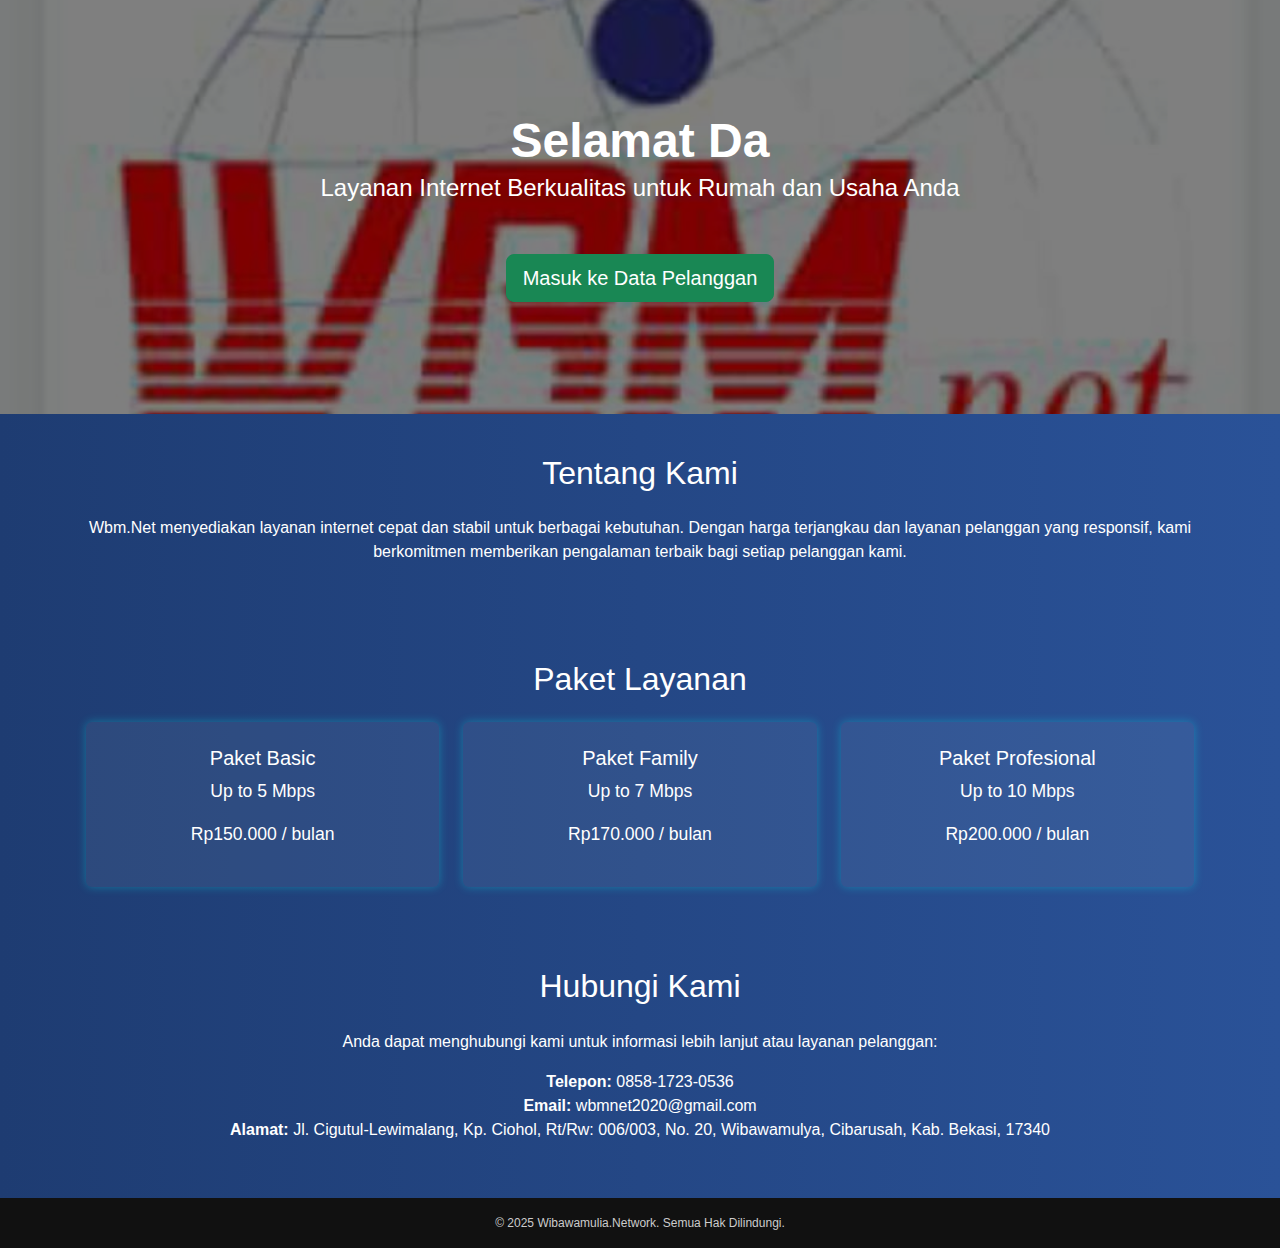
<file: index.html>
<!DOCTYPE html>
<html lang="id">
<head>
  <meta charset="UTF-8">
  <meta name="viewport" content="width=device-width, initial-scale=1">
  <title>Beranda - Wibawamulia.Network</title>
  <link href="https://cdn.jsdelivr.net/npm/bootstrap@5.3.0/dist/css/bootstrap.min.css" rel="stylesheet">
  <style>
    body {
      font-family: 'Segoe UI', sans-serif;
      background: linear-gradient(to right, #1e3c72, #2a5298);
      color: white;
    }
    .hero {
      padding: 5rem 0;
      text-align: center;
      position: relative;
      background-image: url('wbm1.jpg');
      background-size: cover;
      background-position: center;
      background-repeat: no-repeat;
    }
    .hero::before {
      content: "";
      position: absolute;
      top: 0; left: 0;
      width: 100%; height: 100%;
      background: rgba(0, 0, 0, 0.5);
      z-index: 0;
    }
    .hero > * {
      position: relative;
      z-index: 1;
    }
   #typed-text {
  font-size: 1.7rem;
  font-weight: bold;
  word-wrap: break-word;
  max-width: 100%;
  white-space: normal;
}

.hero h1 {
  max-width: 100%;
  margin: 0 auto;
}
    #part1 { color: white; }
    #part2 {
      color: #00ccff;
      -webkit-text-stroke: 1px white;
      text-shadow: 0 0 5px #00ccff, 0 0 10px #00ccff, 0 0 20px #00ccff;
      animation: glow 2s ease-in-out infinite;
    }
    @keyframes blink {
      0%, 100% { opacity: 1; }
      50% { opacity: 0; }
    }
    @keyframes glow {
      0%, 100% {
        text-shadow: 0 0 5px #00ccff, 0 0 10px #00ccff, 0 0 20px #00ccff;
      }
      50% {
        text-shadow: 0 0 2px #00ccff, 0 0 5px #00ccff;
      }
    }
    .section {
      padding: 2.5rem 1rem;
    }
.card {
  background-color: #ffffff10;
  border: none;
  color: white;
  transition: transform 0.3s ease, box-shadow 0.3s ease;
  box-shadow: 0 0 10px rgba(0, 255, 255, 0.3);
}

.card:hover {
  transform: translateY(-5px);
  box-shadow: 0 0 20px #00ffff, 0 0 30px #00ffff;
}
    footer {
      background-color: #111;
      color: #ccc;
      text-align: center;
      padding: 1rem 0;
      font-size: 12px;
    }
    a.btn-enter {
      margin-top: 2rem;
    }
    @media (min-width: 768px) {
      #typed-text {
        font-size: 2.5rem;
      }
    }
    @media (min-width: 992px) {
      .hero {
        padding: 7rem 2rem;
      }
      .hero p {
        font-size: 1.5rem;
      }
      .card h5 {
        font-size: 1.25rem;
      }
      .card p {
        font-size: 1.1rem;
      }
      #typed-text {
        font-size: 3rem;
      }
    }
  </style>
</head>
<body>

  <div class="hero">
    <h1 id="typed-text"><span id="part1"></span><span id="part2"></span></h1>
    <p>Layanan Internet Berkualitas untuk Rumah dan Usaha Anda</p>
    <a href="data_pelanggan.html" class="btn btn-success btn-lg btn-enter">Masuk ke Data Pelanggan</a>
  </div>

  <div class="container section text-center">
    <h2 class="mb-4">Tentang Kami</h2>
    <p>Wbm.Net menyediakan layanan internet cepat dan stabil untuk berbagai kebutuhan. Dengan harga terjangkau dan layanan pelanggan yang responsif, kami berkomitmen memberikan pengalaman terbaik bagi setiap pelanggan kami.</p>
  </div>

  <div class="container section">
    <h2 class="text-center mb-4">Paket Layanan</h2>
    <div class="row g-4">
      <div class="col-12 col-md-6 col-lg-4">
        <div class="card p-4 text-center h-100 paket-card" data-paket="Paket Basic">
          <h5>Paket Basic</h5>
          <p>Up to 5 Mbps</p>
          <p>Rp150.000 / bulan</p>
        </div>
      </div>
      <div class="col-12 col-md-6 col-lg-4">
        <div class="card p-4 text-center h-100 paket-card" data-paket="Paket Family">
          <h5>Paket Family</h5>
          <p>Up to 7 Mbps</p>
          <p>Rp170.000 / bulan</p>
        </div>
      </div>
      <div class="col-12 col-md-6 col-lg-4 mx-md-auto">
        <div class="card p-4 text-center h-100 paket-card" data-paket="Paket Profesional">
          <h5>Paket Profesional</h5>
          <p>Up to 10 Mbps</p>
          <p>Rp200.000 / bulan</p>
        </div>
      </div>
    </div>
  </div>

  <div class="container section text-center">
    <h2 class="mb-4">Hubungi Kami</h2>
    <p>Anda dapat menghubungi kami untuk informasi lebih lanjut atau layanan pelanggan:</p>
    <ul class="list-unstyled">
      <li><strong>Telepon:</strong> 0858-1723-0536</li>
      <li><strong>Email:</strong> wbmnet2020@gmail.com</li>
      <li><strong>Alamat:</strong> Jl. Cigutul-Lewimalang, Kp. Ciohol, Rt/Rw: 006/003, No. 20, Wibawamulya, Cibarusah, Kab. Bekasi, 17340</li>
    </ul>
  </div>

  <footer>
    &copy; 2025 Wibawamulia.Network. Semua Hak Dilindungi.
  </footer>

  <!-- Modal Form Berlangganan -->
  <div class="modal fade" id="formLangganan" tabindex="-1" aria-labelledby="formLanggananLabel" aria-hidden="true">
    <div class="modal-dialog">
      <div class="modal-content text-dark">
        <div class="modal-header">
          <h5 class="modal-title" id="formLanggananLabel">Form Berlangganan</h5>
          <button type="button" class="btn-close" data-bs-dismiss="modal" aria-label="Tutup"></button>
        </div>
        <div class="modal-body">
          <form id="form-pendaftaran">
            <div class="mb-3">
              <label for="nama" class="form-label">Nama Lengkap</label>
              <input type="text" class="form-control" id="nama" required>
            </div>
            <div class="mb-3">
              <label for="alamat" class="form-label">Alamat</label>
              <input type="alamat" class="form-control" id="alamat" required>
            </div>
            <div class="mb-3">
              <label for="paket" class="form-label">Paket Pilihan</label>
              <input type="text" class="form-control" id="paket" readonly>
            </div>
            <button type="submit" class="btn btn-primary w-100">Daftar Sekarang</button>
          </form>
        </div>
      </div>
    </div>
  </div>

  <script src="https://cdn.jsdelivr.net/npm/bootstrap@5.3.0/dist/js/bootstrap.bundle.min.js"></script>
  <script>
    const text1 = "Selamat Datang di ";
    const text2 = "Wibawamulia.Network";
    let i = 0;
    function typeBoth() {
      if (i < text1.length) {
        document.getElementById("part1").innerHTML += text1.charAt(i);
      } else if (i - text1.length < text2.length) {
        document.getElementById("part2").innerHTML += text2.charAt(i - text1.length);
      }
      i++;
      if (i <= text1.length + text2.length) {
        setTimeout(typeBoth, 70);
      }
    }
    document.addEventListener("DOMContentLoaded", typeBoth);

    document.querySelectorAll('.paket-card').forEach(card => {
      card.addEventListener('click', function () {
        const paket = this.getAttribute('data-paket');
        document.getElementById('paket').value = paket;
        const modal = new bootstrap.Modal(document.getElementById('formLangganan'));
        modal.show();
      });
    });

    document.getElementById('form-pendaftaran').addEventListener('submit', function (e) {
      e.preventDefault();
      alert("Berhasil mendaftar paket: " + document.getElementById('paket').value);
      bootstrap.Modal.getInstance(document.getElementById('formLangganan')).hide();
    });
  </script>
</body>
</html>
</file>
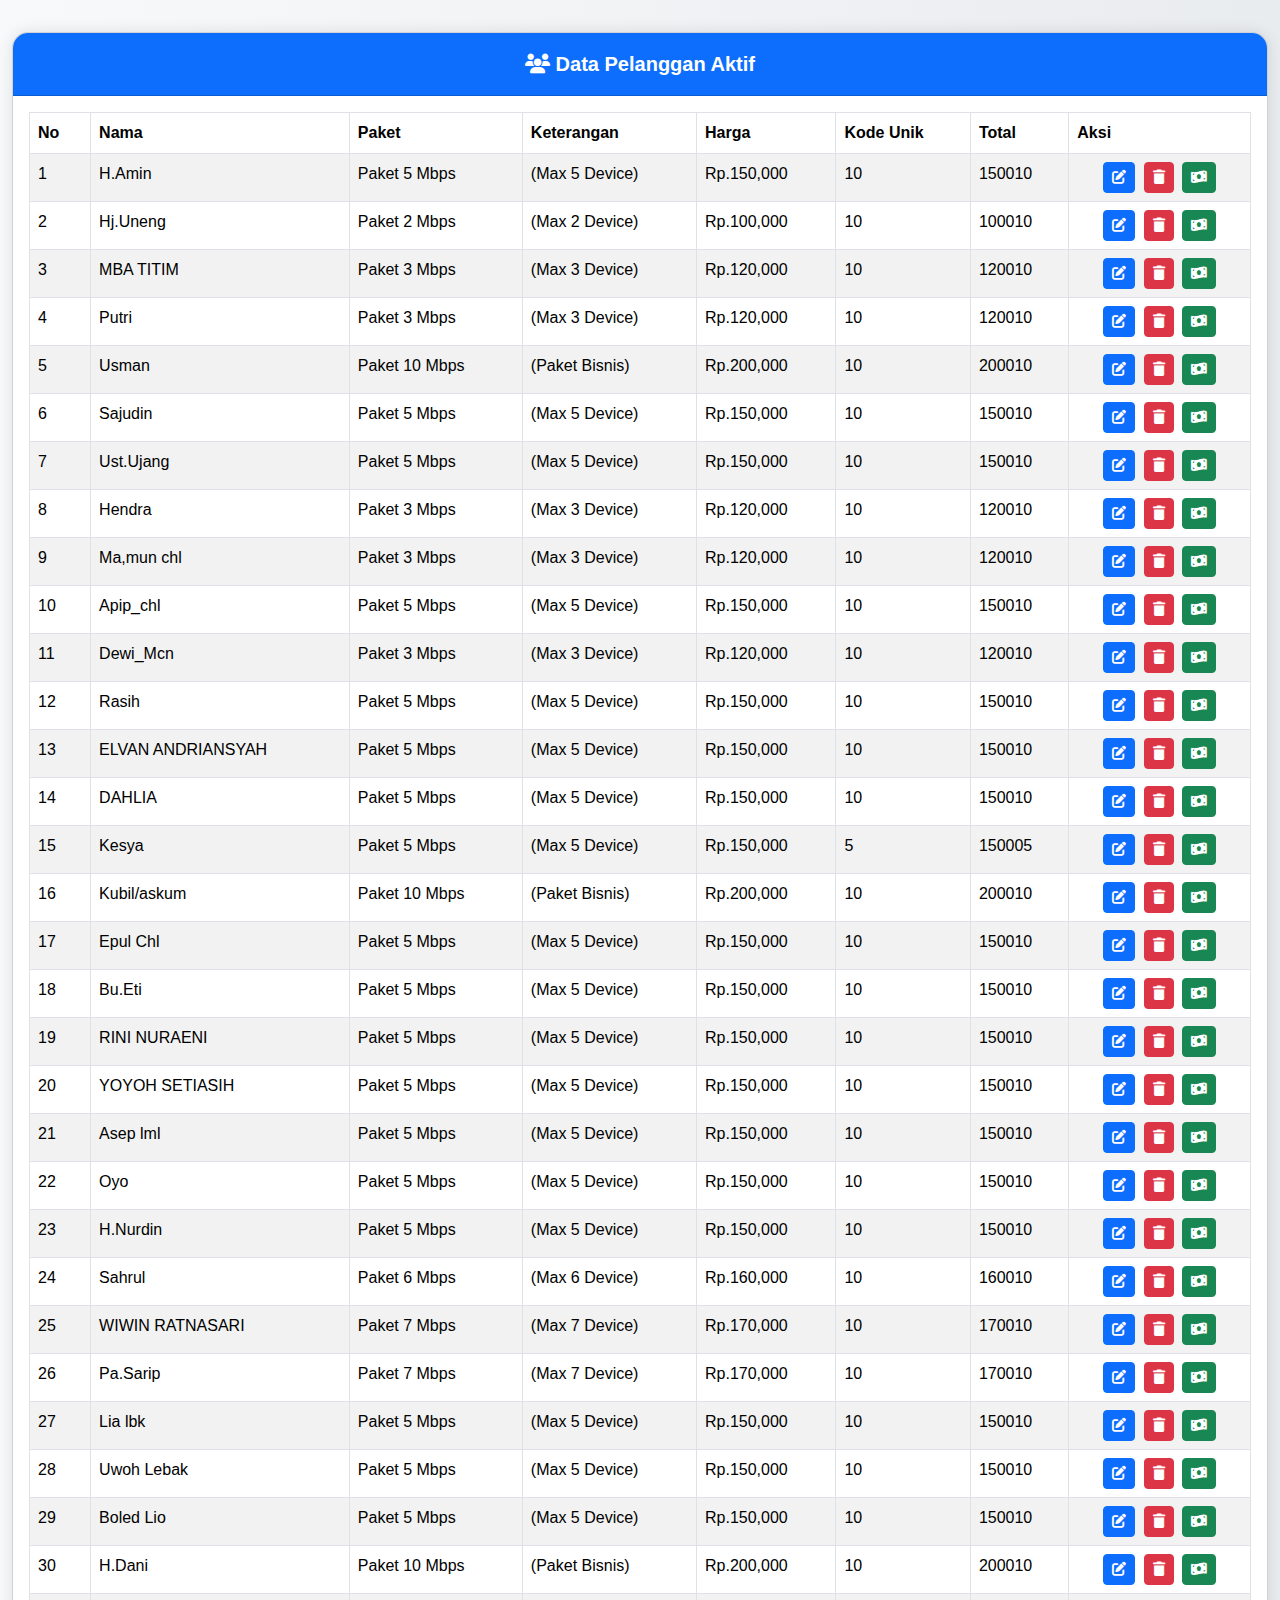
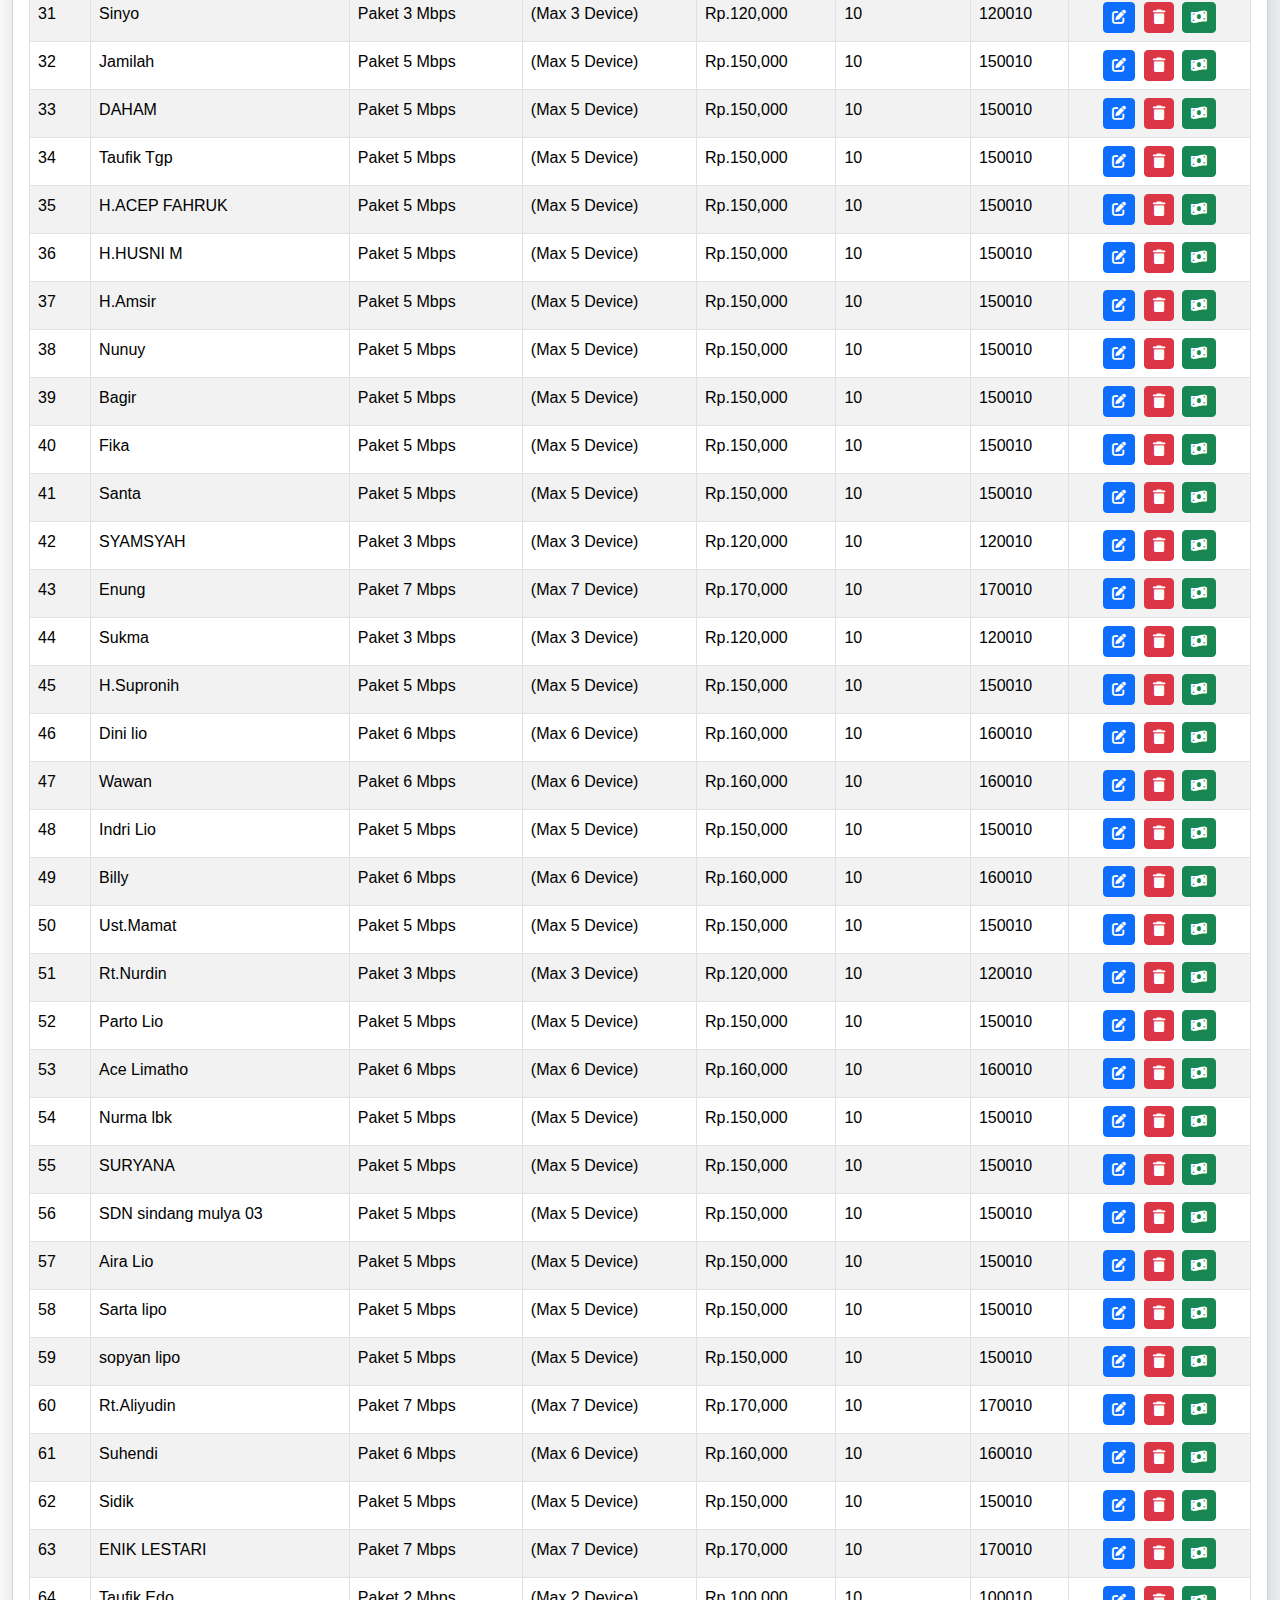
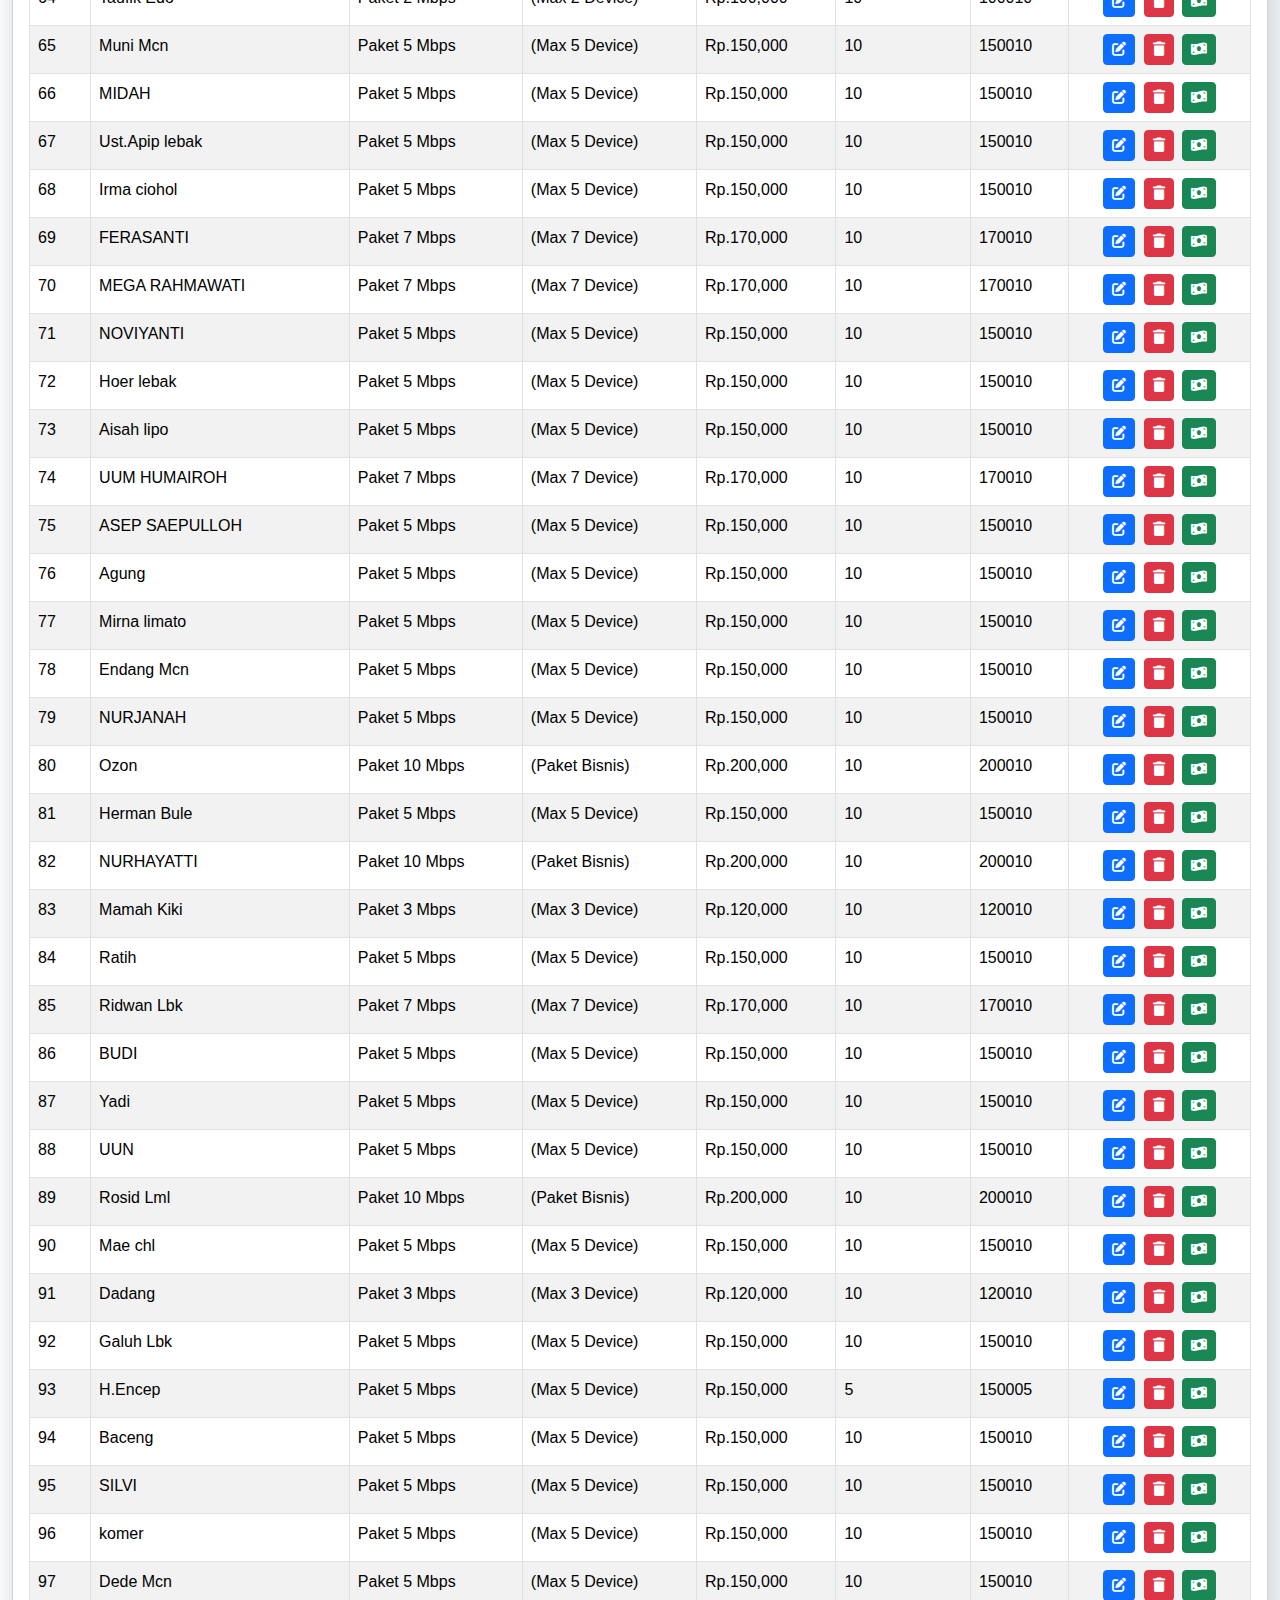
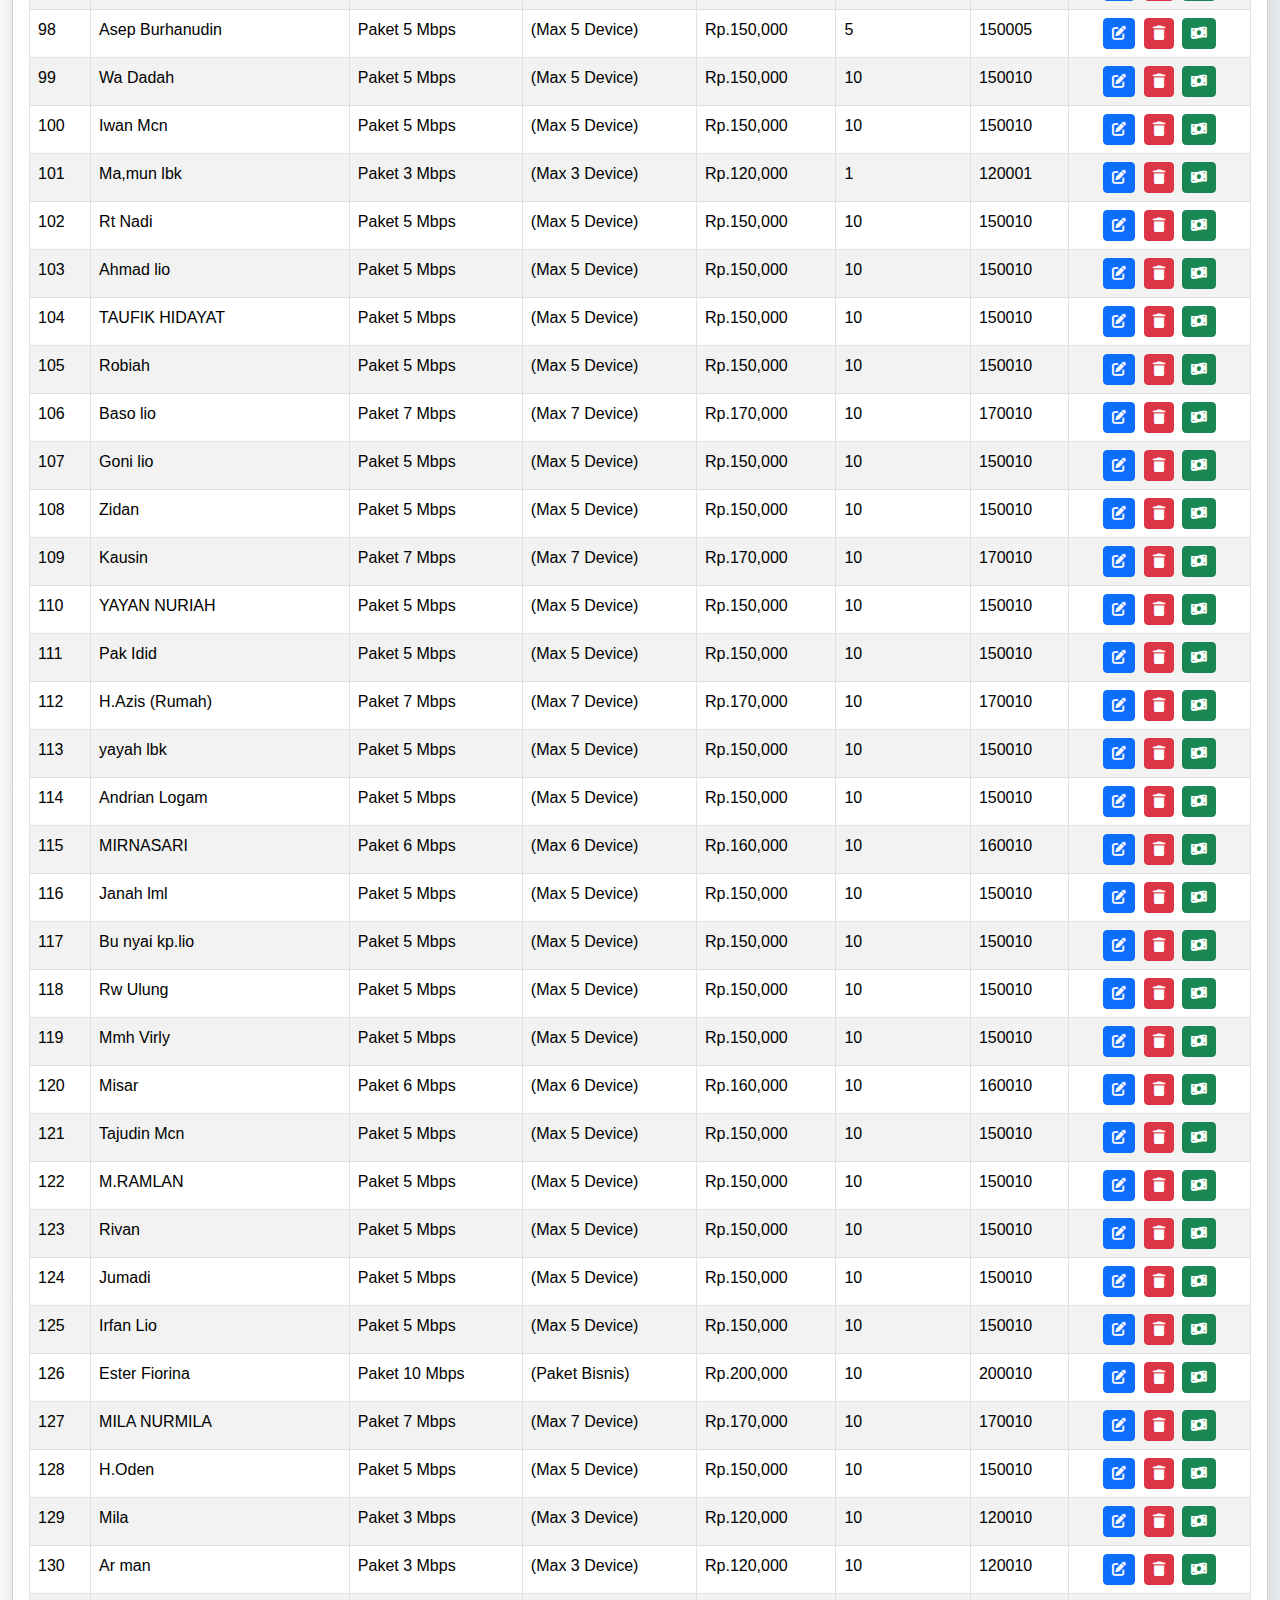
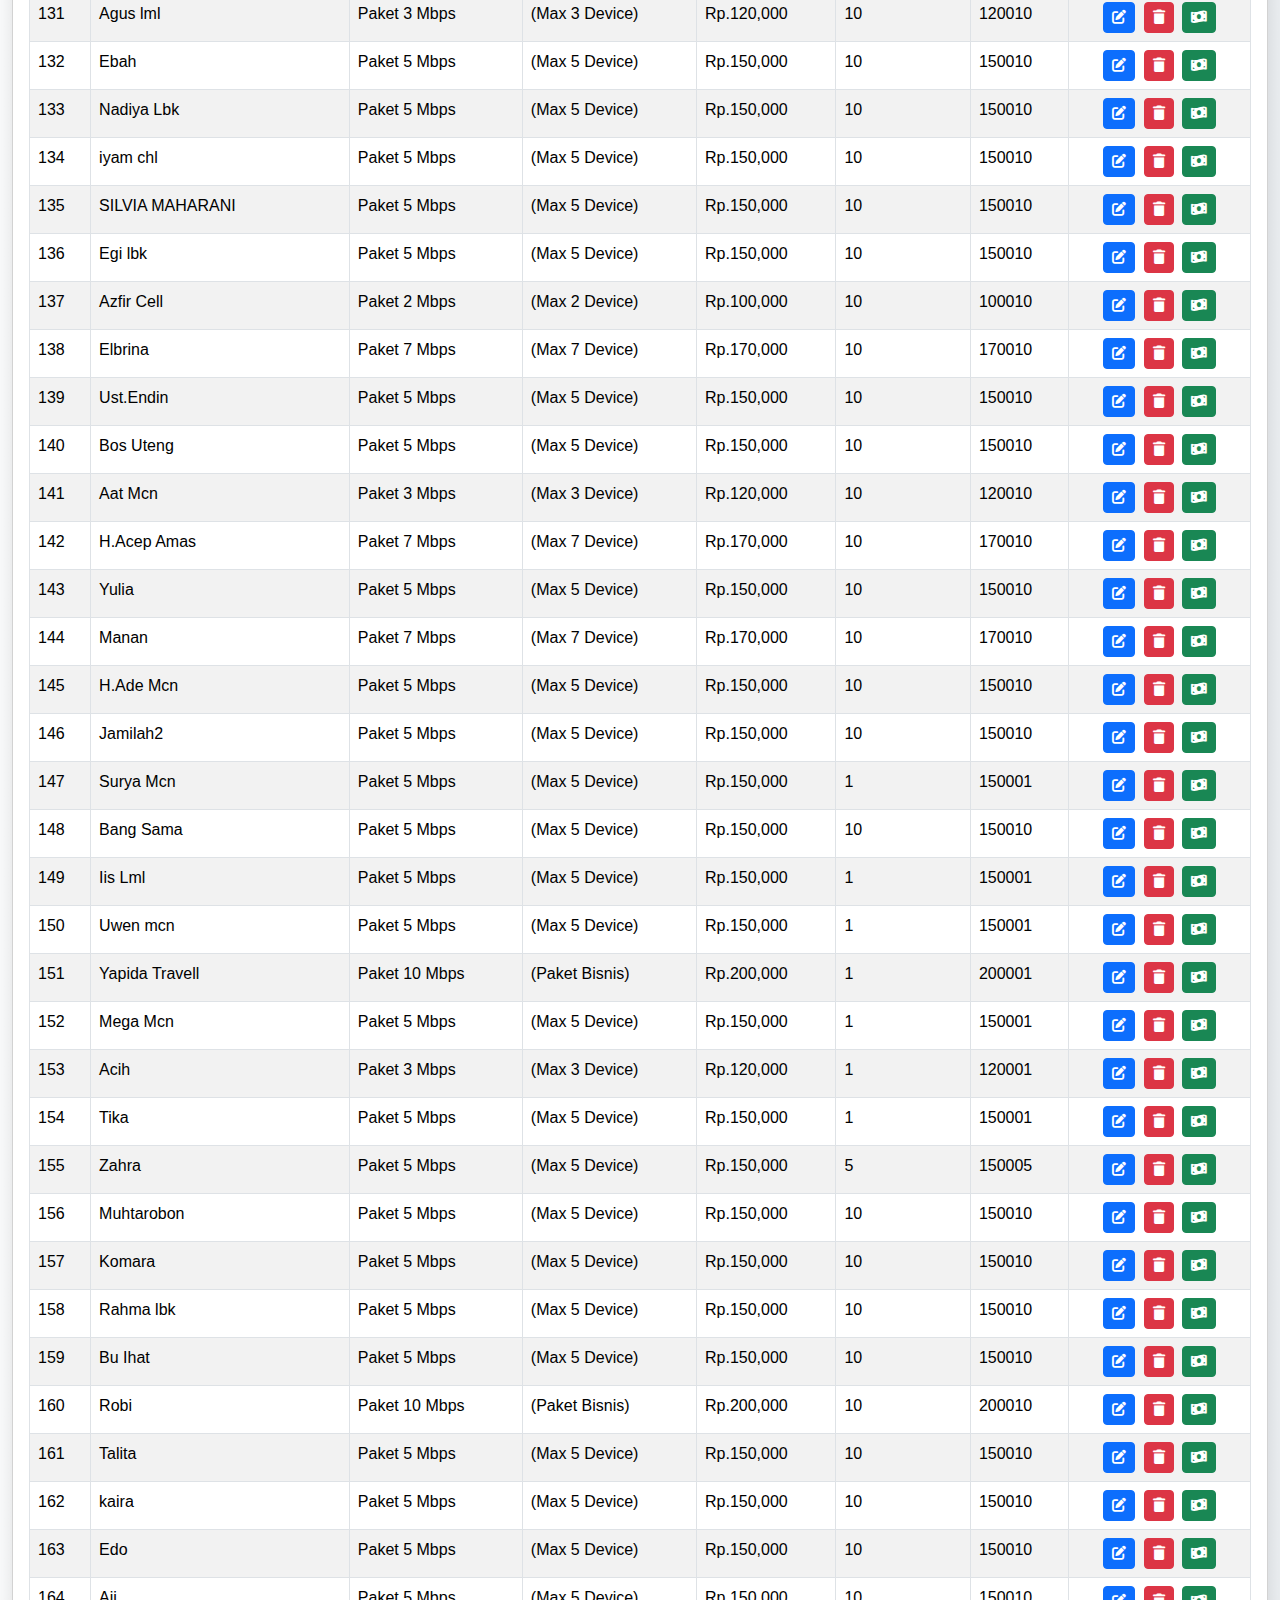
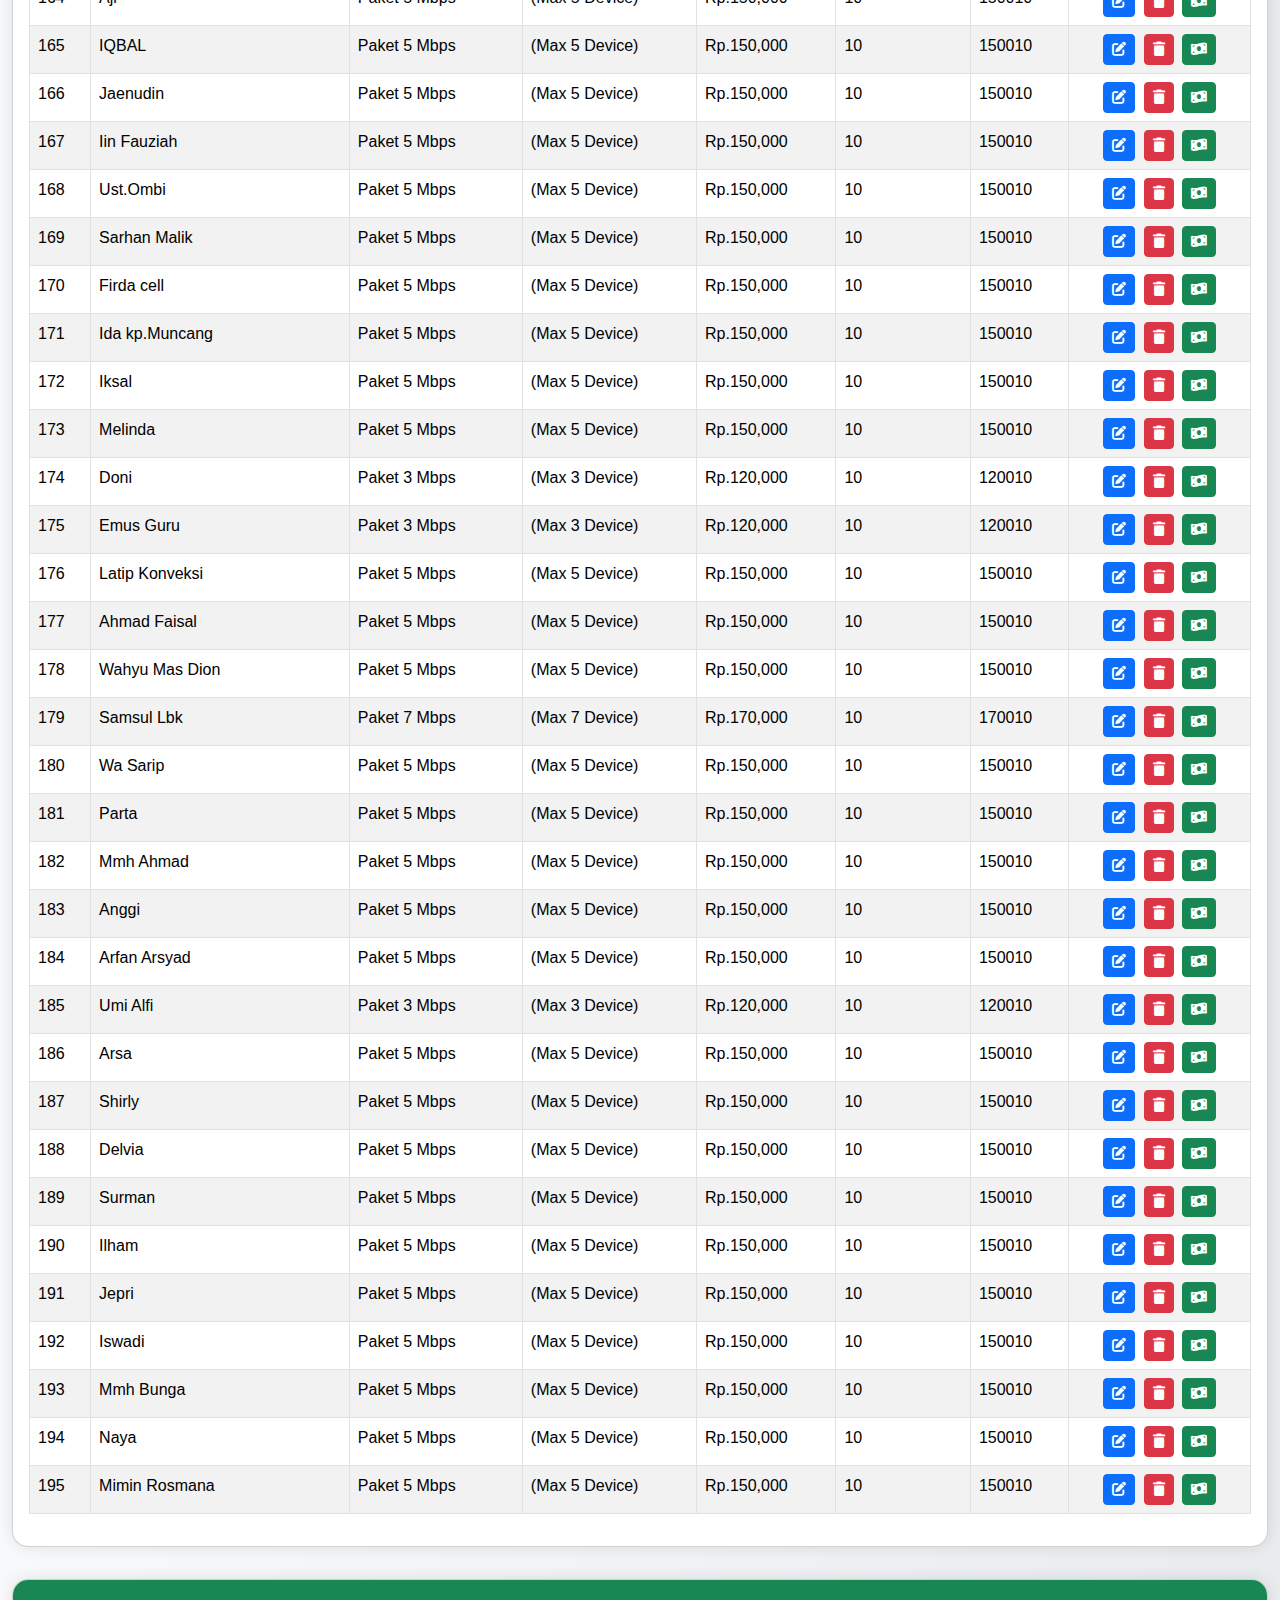
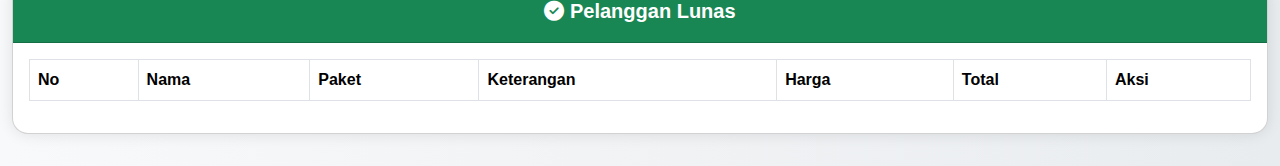
<file: data.html>
<!DOCTYPE html><html lang="id">
<head>
  <meta charset="UTF-8">
  <meta name="viewport" content="width=device-width, initial-scale=1.0">
  <title>Data Pelanggan</title>
  <link href="https://cdn.jsdelivr.net/npm/bootstrap@5.3.0/dist/css/bootstrap.min.css" rel="stylesheet">
  <link href="https://cdn.datatables.net/1.13.6/css/dataTables.bootstrap5.min.css" rel="stylesheet">
  <link href="https://cdnjs.cloudflare.com/ajax/libs/font-awesome/6.4.0/css/all.min.css" rel="stylesheet">
  <style>
    body {
      background: linear-gradient(to right, #f8f9fa, #e9ecef);
      font-family: 'Segoe UI', sans-serif;
      font-size: 16px;
    }
    .card {
      margin: 2rem auto;
      box-shadow: 0 0 15px rgba(0,0,0,0.1);
      border-radius: 1rem;
      overflow-x: auto;
    }
    .card-header {
      background-color: #0d6efd;
      color: white;
      padding: 1rem;
      font-size: 1.25rem;
      font-weight: bold;
    }
    table.dataTable thead {
      background-color: #e3f2fd;
    }
    table.dataTable tbody tr:hover {
      background-color: #f1f1f1;
    }
    .modal-lg {
      max-width: 700px;
    }
  </style>
</head>
<body>
  <div class="container-fluid">
    <div class="card">
      <div class="card-header text-center">
        <i class="fas fa-users"></i> Data Pelanggan Aktif
      </div>
      <div class="card-body">
        <div class="table-responsive">
          <table id="example1" class="table table-striped table-bordered">
            <thead>
              <tr>
                <th>No</th>
                <th>Nama</th>
                <th>Paket</th>
                <th>Keterangan</th>
                <th>Harga</th>
                <th>Kode Unik</th>
                <th>Total</th>
                <th>Aksi</th>
              </tr>
            </thead>
            <tbody></tbody>
          </table>
        </div>
      </div>
    </div><div class="card">
  <div class="card-header text-center bg-success">
    <i class="fas fa-check-circle"></i> Pelanggan Lunas
  </div>
  <div class="card-body">
    <div class="table-responsive">
      <table id="tableLunas" class="table table-striped table-bordered">
        <thead>
          <tr>
            <th>No</th>
            <th>Nama</th>
            <th>Paket</th>
            <th>Keterangan</th>
            <th>Harga</th>
            <th>Total</th>
            <th>Aksi</th>
          </tr>
        </thead>
        <tbody></tbody>
      </table>
    </div>
  </div>
</div>

  </div>  <!-- Modal Edit -->  <div class="modal fade" id="modalEdit" tabindex="-1" aria-hidden="true">
    <div class="modal-dialog modal-lg">
      <div class="modal-content">
        <div class="modal-header bg-primary text-white">
          <h5 class="modal-title">Edit Data Pelanggan</h5>
          <button type="button" class="btn-close" data-bs-dismiss="modal" aria-label="Close"></button>
        </div>
        <div class="modal-body">
          <form id="formEdit">
            <input type="hidden" id="editNo">
            <div class="row g-3">
              <div class="col-md-6">
                <label class="form-label">Nama</label>
                <input type="text" class="form-control" id="editNama">
              </div>
              <div class="col-md-6">
                <label class="form-label">Paket</label>
                <input type="text" class="form-control" id="editPaket">
              </div>
              <div class="col-md-6">
                <label class="form-label">Keterangan</label>
                <input type="text" class="form-control" id="editKet">
              </div>
              <div class="col-md-6">
                <label class="form-label">Harga</label>
                <input type="text" class="form-control" id="editHarga">
              </div>
              <div class="col-md-6">
                <label class="form-label">Kode Unik</label>
                <input type="text" class="form-control" id="editUnik">
              </div>
            </div>
            <div class="mt-3 text-end">
              <button type="submit" class="btn btn-primary">Simpan</button>
            </div>
          </form>
        </div>
      </div>
    </div>
  </div>  <script src="https://code.jquery.com/jquery-3.7.0.min.js"></script>  <script src="https://cdn.jsdelivr.net/npm/bootstrap@5.3.0/dist/js/bootstrap.bundle.min.js"></script>  <script src="https://cdn.datatables.net/1.13.6/js/jquery.dataTables.min.js"></script>  <script src="https://cdn.datatables.net/1.13.6/js/dataTables.bootstrap5.min.js"></script>  <script>
    let dataGlobal = [];

    $(document).ready(function () {
      // Hapus otomatis data lunas yang lewat 30 hari
      let dataLunas = JSON.parse(localStorage.getItem('pelanggan_lunas') || '[]');
      const today = new Date();
      dataLunas = dataLunas.filter(p => {
        const tgl = new Date(p.tanggal_lunas);
        const beda = (today - tgl) / (1000 * 60 * 60 * 24);
        return beda < 30;
      });
      localStorage.setItem('pelanggan_lunas', JSON.stringify(dataLunas));
      dataLunas.forEach(p => {
        $('#tableLunas tbody').append(`
          <tr id="lunas-${p.no}">
            <td>${p.no}</td>
            <td>${p.nama}</td>
            <td>${p.paket}</td>
            <td>${p.keterangan}</td>
            <td>${p.harga}</td>
            <td>${p.total}</td>
            <td class="text-center">
              <button class='btn btn-sm btn-warning' onclick='kembalikanData(${p.no})'><i class='fas fa-undo'></i></button>
            </td>
          </tr>`);
      });

      fetch("data_paket.json")
        .then(res => res.json())
        .then(data => {
          dataGlobal = data;
          data.forEach(p => {
            if (!dataLunas.find(l => l.no == p.No)) {
              const aksi = `
                <button class='btn btn-sm btn-primary me-1' onclick='showEdit(${p.No})'><i class='fas fa-edit'></i></button>
                <button class='btn btn-sm btn-danger me-1' onclick='hapusData(${p.No})'><i class='fas fa-trash'></i></button>
                <button class='btn btn-sm btn-success' onclick='bayarData(${p.No})'><i class='fas fa-money-bill-wave'></i></button>
              `;
              $('#example1 tbody').append(`
                <tr id="row-${p.No}">
                  <td>${p.No}</td>
                  <td>${p.Nama_Pelanggan}</td>
                  <td>${p.Paket}</td>
                  <td>${p.Keterangan}</td>
                  <td>${p.Harga}</td>
                  <td>${p.Kode_Unik}</td>
                  <td>${p.Total_Bayar}</td>
                  <td class="text-center">${aksi}</td>
                </tr>
              `);
            }
          });
          $('#example1').DataTable({ scrollX: true });
        });

      $('#formEdit').on('submit', function (e) {
        e.preventDefault();
        const no = $('#editNo').val();
        const row = $(`#row-${no}`);
        row.find('td').eq(1).text($('#editNama').val());
        row.find('td').eq(2).text($('#editPaket').val());
        row.find('td').eq(3).text($('#editKet').val());
        row.find('td').eq(4).text($('#editHarga').val());
        row.find('td').eq(5).text($('#editUnik').val());
        const total = parseInt($('#editHarga').val().replace(/\D/g, '')) + parseInt($('#editUnik').val());
        row.find('td').eq(6).text(total);
        $('#modalEdit').modal('hide');
      });
    });

    function showEdit(no) {
      const p = dataGlobal.find(d => d.No == no);
      $('#editNo').val(p.No);
      $('#editNama').val(p.Nama_Pelanggan);
      $('#editPaket').val(p.Paket);
      $('#editKet').val(p.Keterangan);
      $('#editHarga').val(p.Harga);
      $('#editUnik').val(p.Kode_Unik);
      $('#modalEdit').modal('show');
    }

    function hapusData(no) {
      if (confirm('Yakin hapus pelanggan No ' + no + '?')) {
        $(`#row-${no}`).remove();
      }
    }

    function bayarData(no) {
      const row = $(`#row-${no}`);
      const data = row.children().map((_, td) => $(td).text()).get();
      const pelanggan = {
        no: data[0], nama: data[1], paket: data[2], keterangan: data[3], harga: data[4], total: data[6], tanggal_lunas: new Date().toISOString()
      };
      let lunas = JSON.parse(localStorage.getItem('pelanggan_lunas') || '[]');
      lunas.push(pelanggan);
      localStorage.setItem('pelanggan_lunas', JSON.stringify(lunas));
      alert(`Pelanggan ${pelanggan.nama} sudah melakukan pembayaran.`);

      $('#tableLunas tbody').append(`
        <tr id="lunas-${pelanggan.no}">
          <td>${pelanggan.no}</td>
          <td>${pelanggan.nama}</td>
          <td>${pelanggan.paket}</td>
          <td>${pelanggan.keterangan}</td>
          <td>${pelanggan.harga}</td>
          <td>${pelanggan.total}</td>
          <td class="text-center">
            <button class='btn btn-sm btn-warning' onclick='kembalikanData(${pelanggan.no})'><i class='fas fa-undo'></i></button>
          </td>
        </tr>`);

      row.remove();
    }

    function kembalikanData(no) {
      let lunas = JSON.parse(localStorage.getItem('pelanggan_lunas') || '[]');
      const p = lunas.find(x => x.no == no);
      lunas = lunas.filter(x => x.no != no);
      localStorage.setItem('pelanggan_lunas', JSON.stringify(lunas));

      const aksi = `
        <button class='btn btn-sm btn-primary me-1' onclick='showEdit(${p.no})'><i class='fas fa-edit'></i></button>
        <button class='btn btn-sm btn-danger me-1' onclick='hapusData(${p.no})'><i class='fas fa-trash'></i></button>
        <button class='btn btn-sm btn-success' onclick='bayarData(${p.no})'><i class='fas fa-money-bill-wave'></i></button>
      `;

      $('#example1 tbody').append(`
        <tr id="row-${p.no}">
          <td>${p.no}</td>
          <td>${p.nama}</td>
          <td>${p.paket}</td>
          <td>${p.keterangan}</td>
          <td>${p.harga}</td>
          <td>-</td>
          <td>${p.total}</td>
          <td class="text-center">${aksi}</td>
        </tr>`);

      $(`#lunas-${no}`).remove();
    }
  </script></body>
</html>
</file>
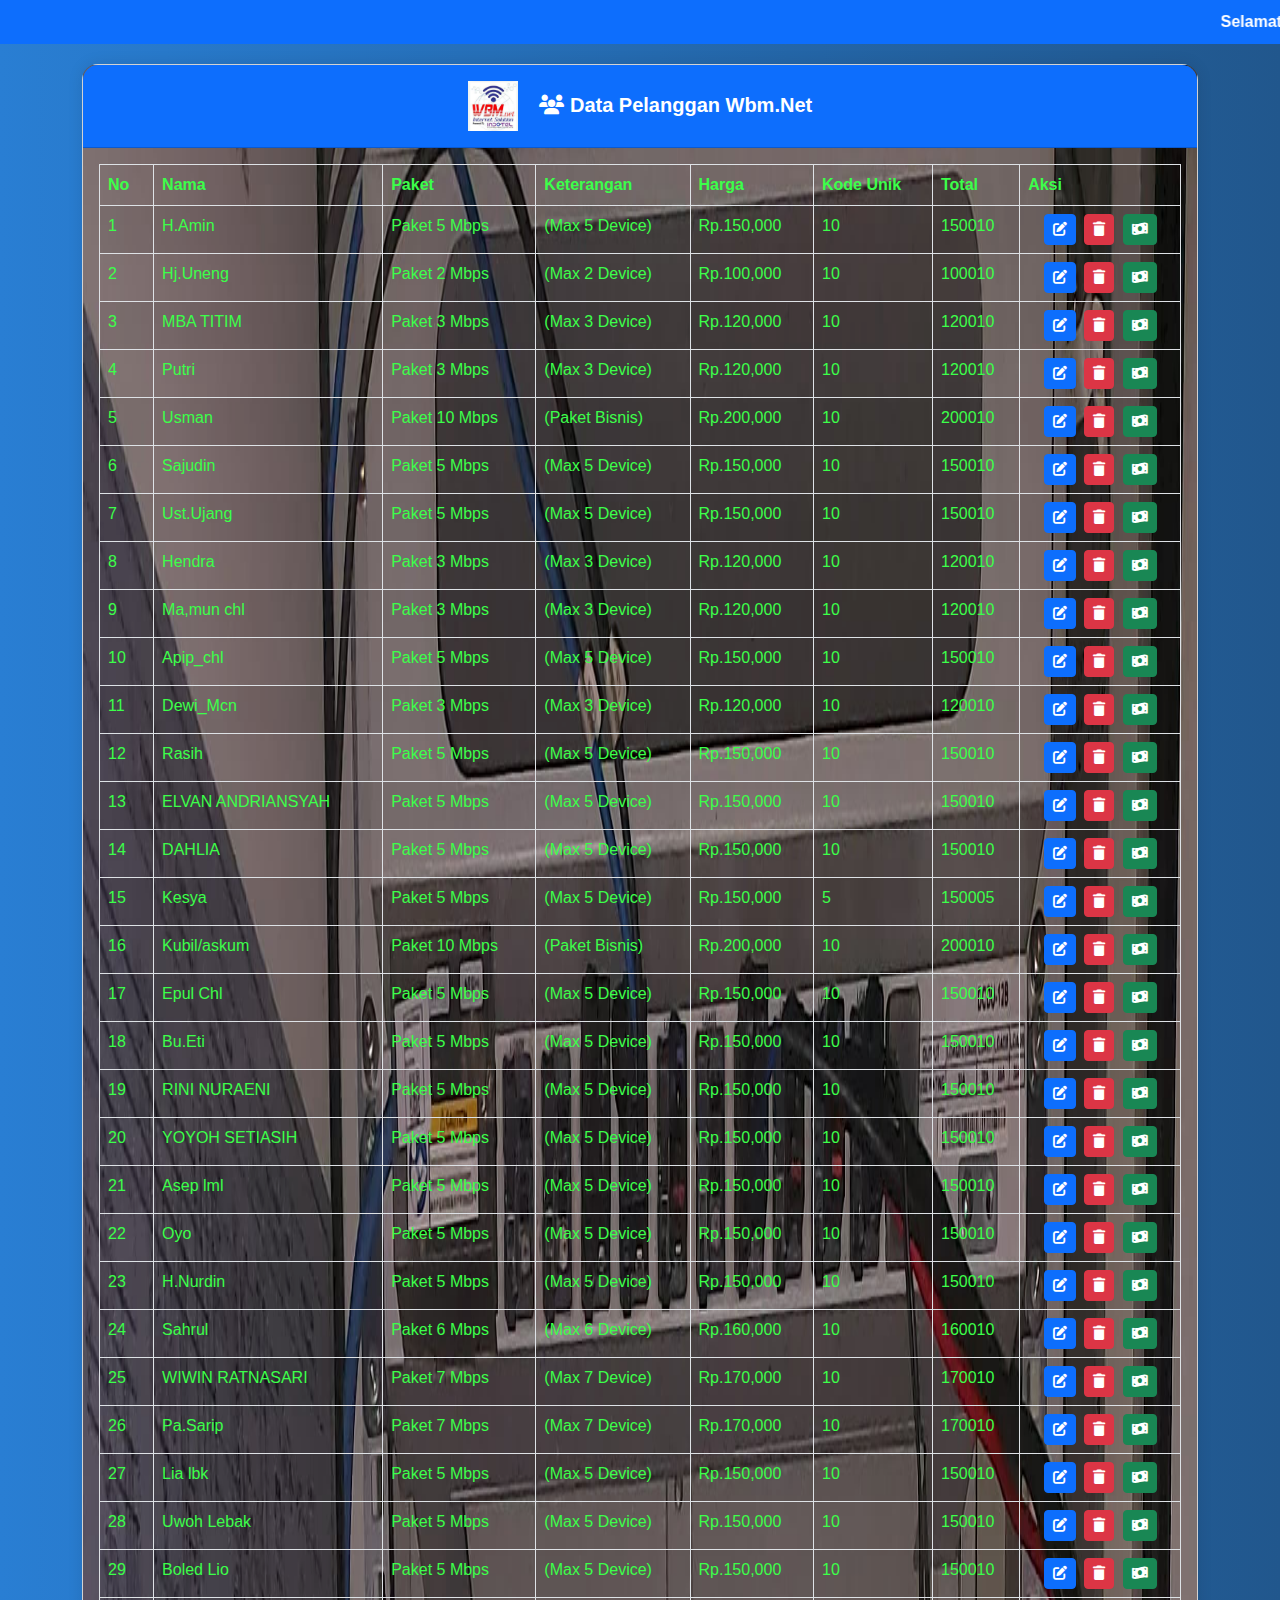
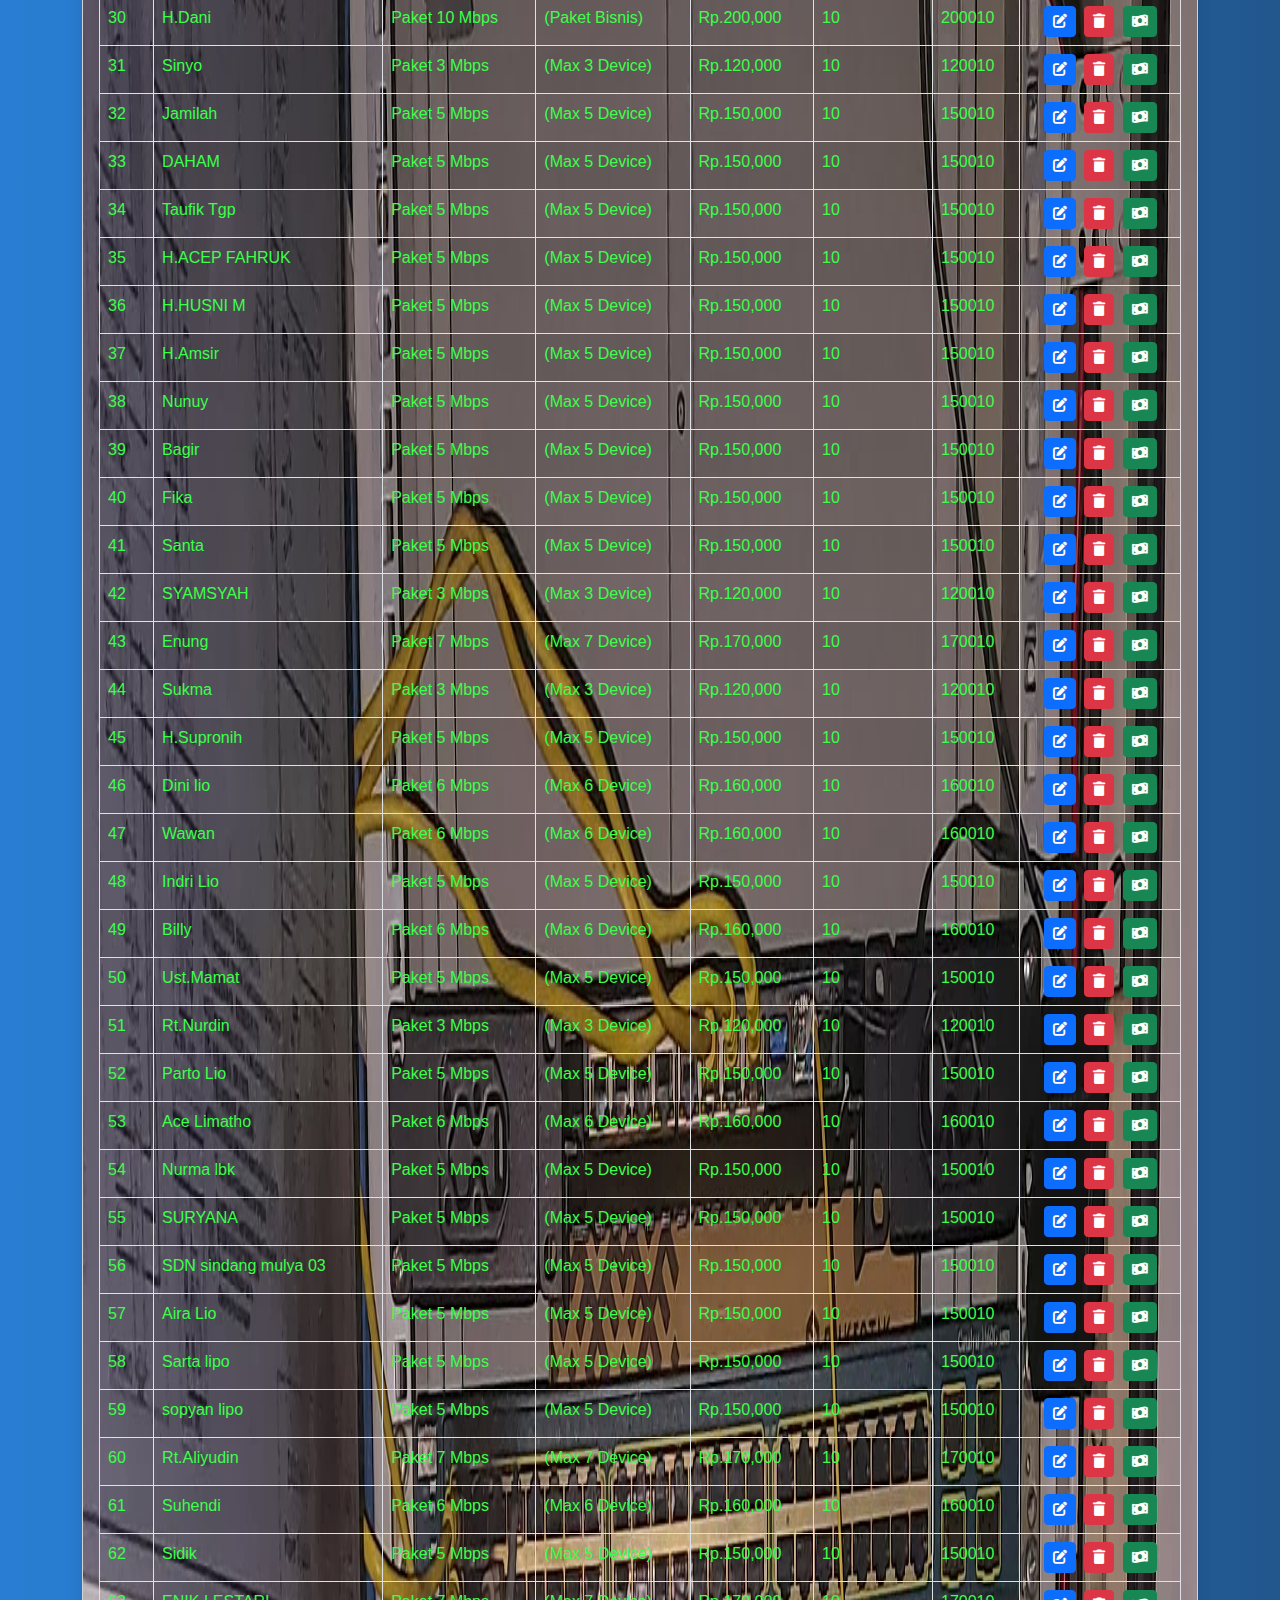
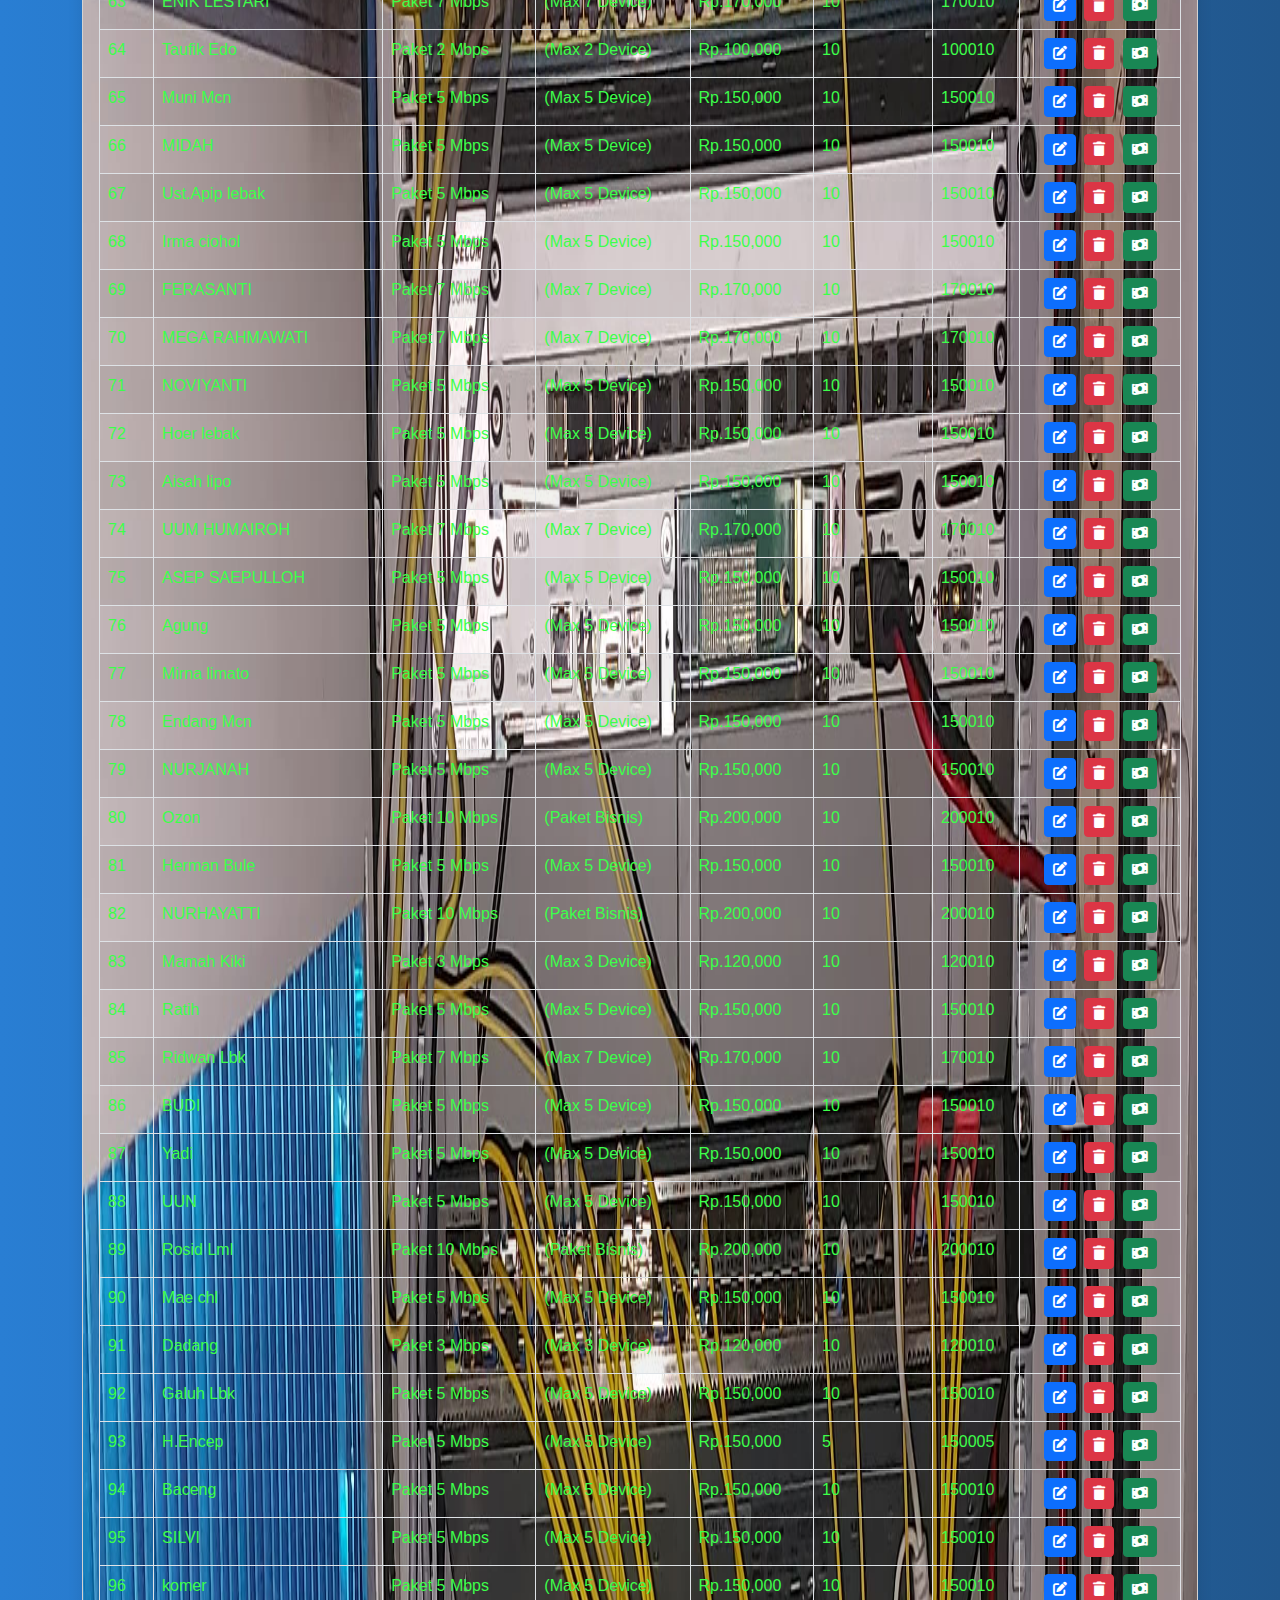
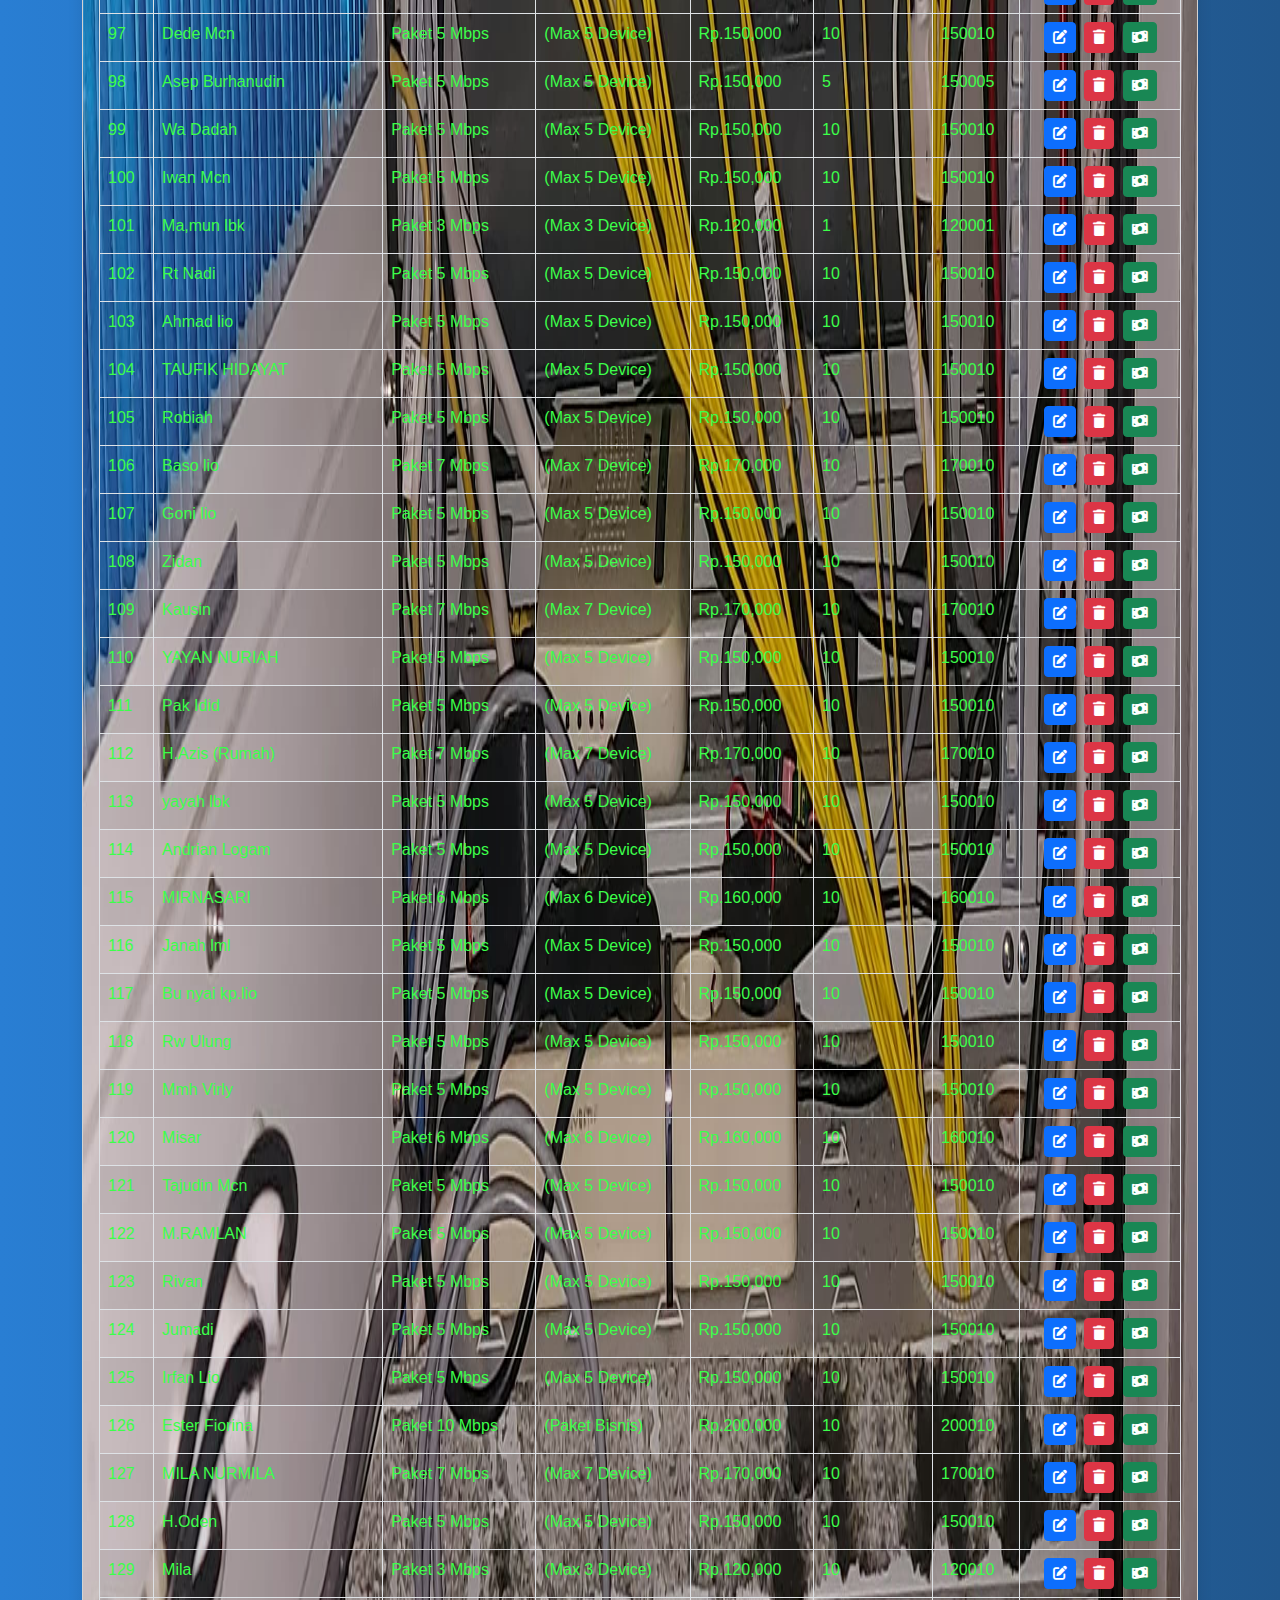
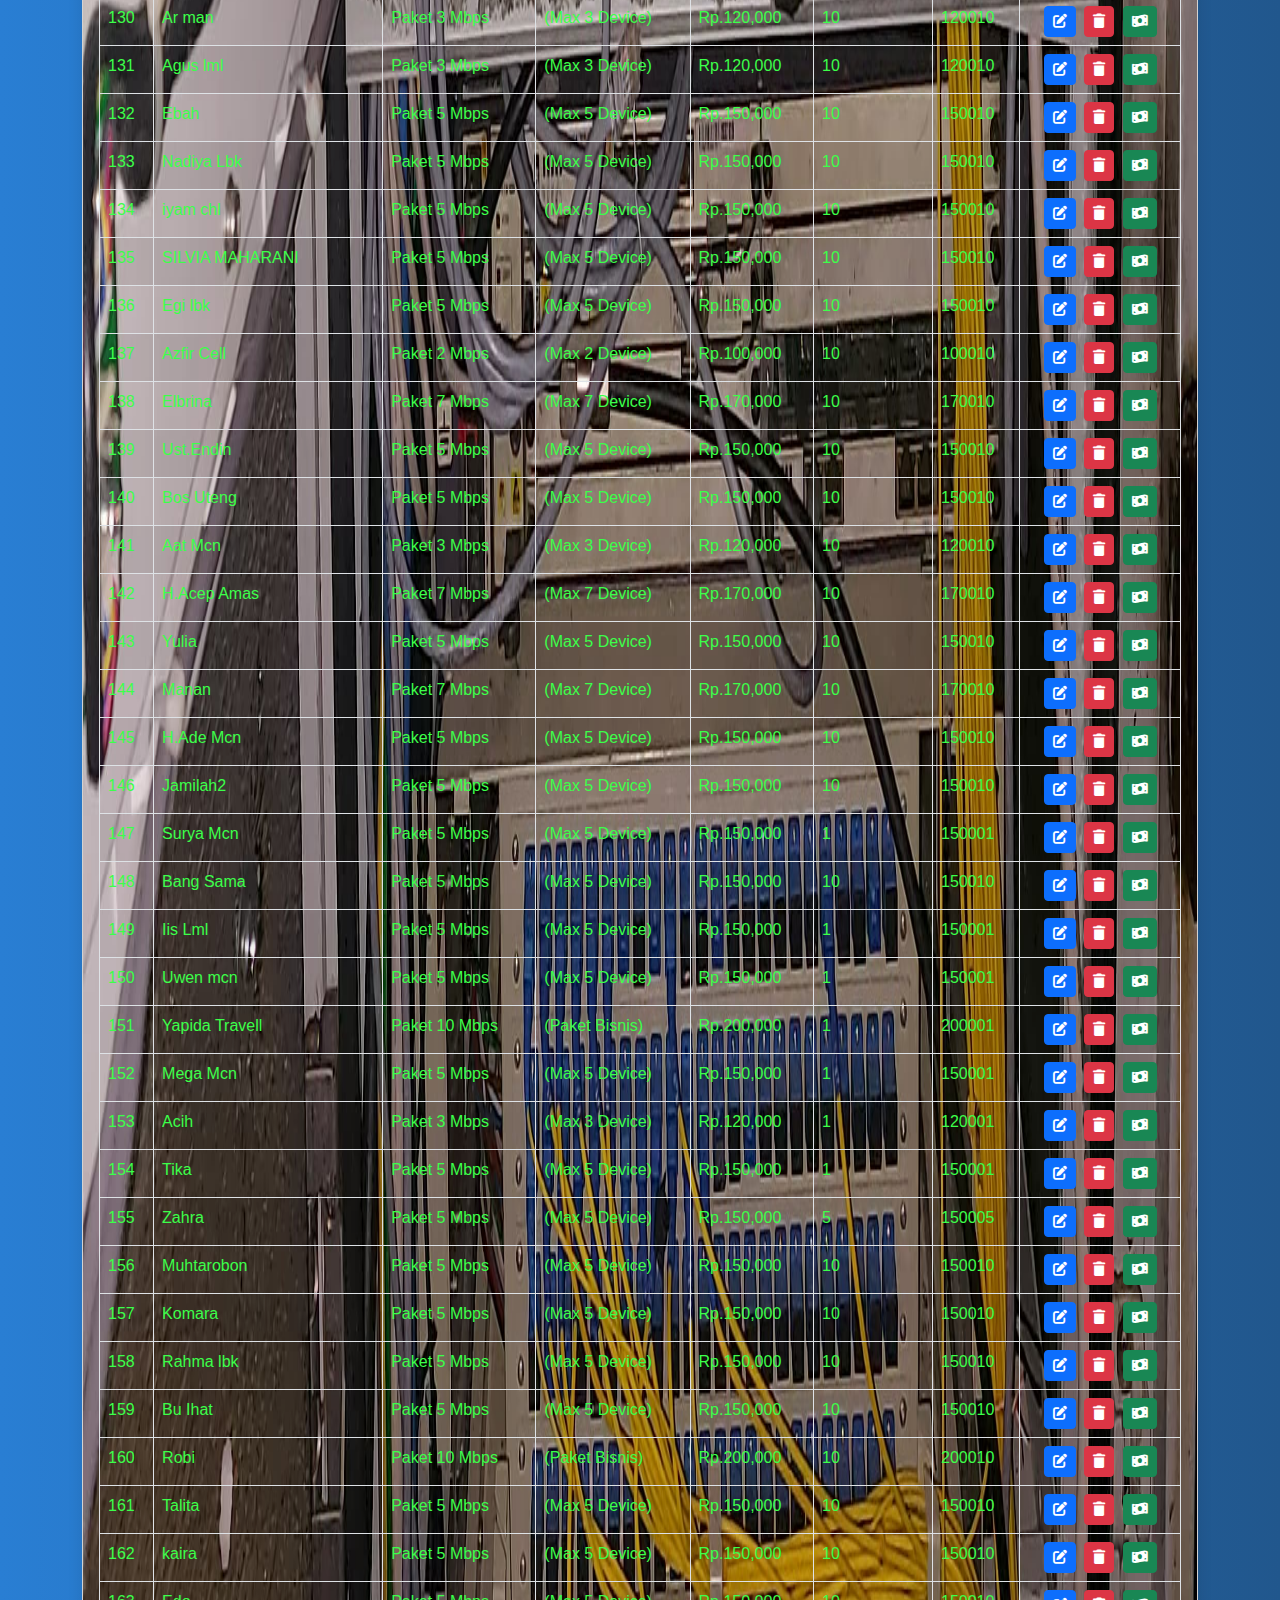
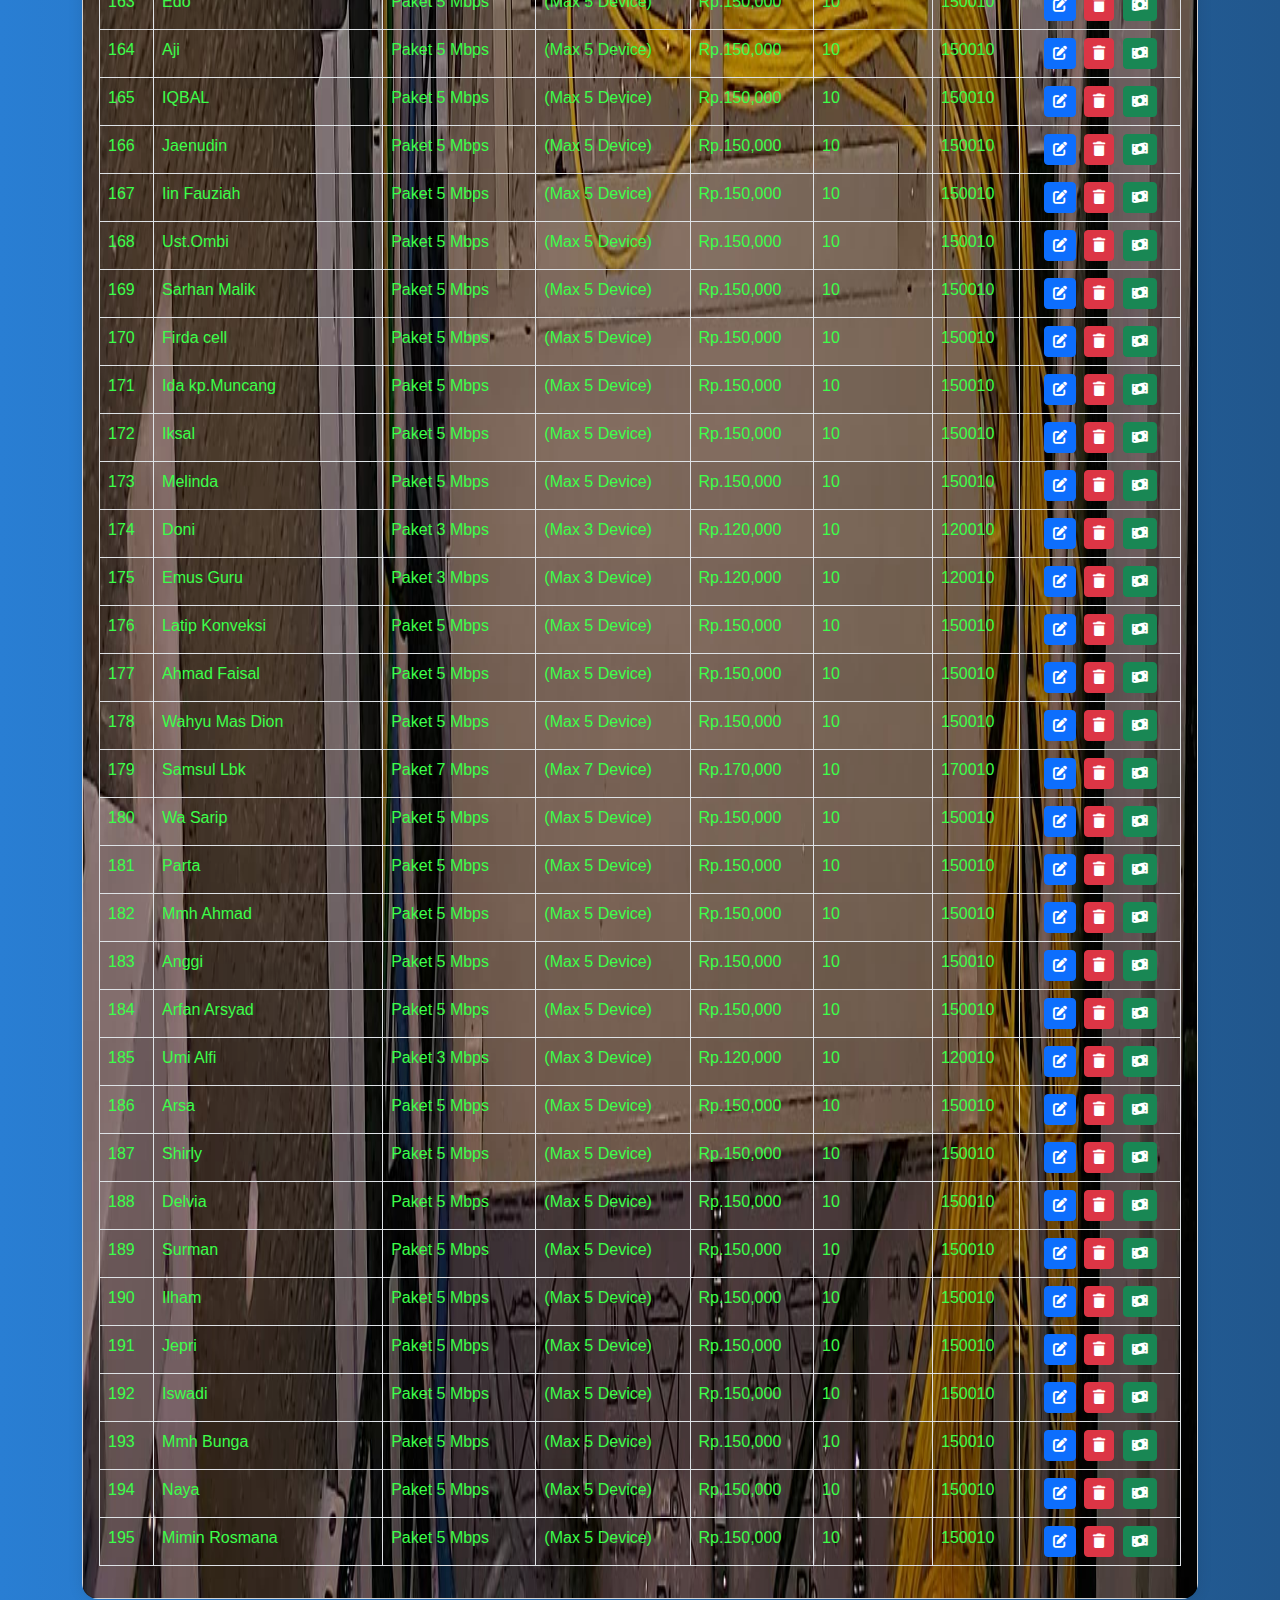
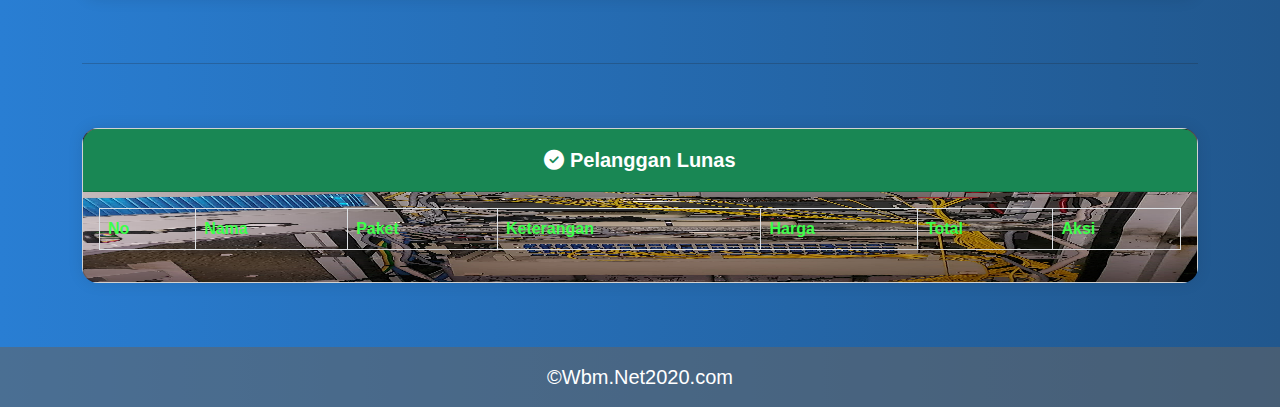
<file: data_pelanggan.html>
<!DOCTYPE html><html lang="id">
<head>
  <meta charset="UTF-8">
  <meta name="viewport" content="width=device-width, initial-scale=1.0">
  <title>Data Pelanggan</title>
  <link href="https://cdn.jsdelivr.net/npm/bootstrap@5.3.0/dist/css/bootstrap.min.css" rel="stylesheet">
  <link href="https://cdn.datatables.net/1.13.6/css/dataTables.bootstrap5.min.css" rel="stylesheet">
  <link href="https://cdnjs.cloudflare.com/ajax/libs/font-awesome/6.4.0/css/all.min.css" rel="stylesheet">
  <style>
    body {
      background: linear-gradient(to right, #297ed3, #21578d);
      font-family: 'Segoe UI', sans-serif;
      font-size: 16px;
    }
    .card {
      margin: 4rem auto;
      box-shadow: 0 0 15px rgba(0,0,0,0.1);
      border-radius: 1rem;
      overflow-x: auto;
      background-image: url('Wbm4.jpg');
      background-repeat: no-repeat;
      background-size: 100% 100%;
    }
    .card-header {
      background-color: #0d6efd;
      color: white;
      padding: 1rem;
      font-size: 1.25rem;
      font-weight: bold;
    }
    
  .table, .table th, .table td {
    background-color: transparent !important;
    color: #3cff4a;
  }
    table.dataTable tbody tr:hover {
      background-color: rgb(73,123,248);
    }
    .modal-lg {
      max-width: 700px;
    }
    img {
      width: 50px;
      margin-right: 1rem;
    }
.marquee-fixed {
      position: fixed;
      top: 0;
      left: 0;
      width: 100%;
      background: #0d6efd;
      color: white;
      padding: 10px;
      font-weight: bold;
      z-index: 999;
    }
    
    footer {
      font-size:20px;
      background-color: #63636392;
      color:white;
      text-align: center;
      padding: 15px;
    }
  

@media (max-width: 768px) {
  .card {
    margin: 4rem auto;
    border-radius: 0.75rem;
    background-size: 100% 100%;
  }

  .card-header {
    font-size: 1rem;
    text-align: center;
  }

  .card .table th,
  .card .table td {
    font-size: 13px;
    padding: 0.2rem;
  }
  img {
    width: 30px;
  }

  footer {
    font-size: 16px;
    padding: 10px;
  }
  .modal-lg {
    max-width: 95% !important;
  }
}
.table-responsive {
  overflow-x: auto;
  -webkit-overflow-scrolling: touch;
}
</style>
</head>
<body>
<marquee class="marquee-fixed">
    Selamat Datang Di Data Pelanggan Wibawamulia.Network ( Wbm.Net )
  </marquee>
  <div class="container">
    <div class="card">
      <div class="card-header text-center">
        <img src="wbm1.jpg" alt="wbm1.jpg" />
        <i class="fas fa-users" ></i> Data Pelanggan Wbm.Net
      </div>
      <div class="card-body">
        <div class="table-responsive">
          <table id="example1" class="table table-striped table-bordered">
            <thead>
              <tr>
                <th>No</th>
                <th>Nama</th>
                <th>Paket</th>
                <th>Keterangan</th>
                <th>Harga</th>
                <th>Kode Unik</th>
                <th>Total</th>
                <th>Aksi</th>
              </tr>
            </thead>
            <tbody></tbody>
          </table>
        </div>
      </div>
    </div>
     <hr />
    <div class="card">
  <div class="card-header text-center bg-success">
    <i class="fas fa-check-circle"></i> Pelanggan Lunas
  </div>
  <div class="card-body">
    <div class="table-responsive">
      <table id="tableLunas" class="table table-striped table-bordered">
        <thead>
          <tr>
            <th>No</th>
            <th>Nama</th>
            <th>Paket</th>
            <th>Keterangan</th>
            <th>Harga</th>
            <th>Total</th>
            <th>Aksi</th>
          </tr>
        </thead>
        <tbody></tbody>
      </table>
    </div>
  </div>
</div>

  </div>  <!-- Modal Edit -->  <div class="modal fade" id="modalEdit" tabindex="-1" aria-hidden="true">
    <div class="modal-dialog modal-lg">
      <div class="modal-content">
        <div class="modal-header bg-primary text-white">
          <h5 class="modal-title">Edit Data Pelanggan</h5>
          <button type="button" class="btn-close" data-bs-dismiss="modal" aria-label="Close"></button>
        </div>
        <div class="modal-body">
          <form id="formEdit">
            <input type="hidden" id="editNo">
            <div class="row g-3">
              <div class="col-md-6">
                <label class="form-label">Nama</label>
                <input type="text" class="form-control" id="editNama">
              </div>
              <div class="col-md-6">
                <label class="form-label">Paket</label>
                <input type="text" class="form-control" id="editPaket">
              </div>
              <div class="col-md-6">
                <label class="form-label">Keterangan</label>
                <input type="text" class="form-control" id="editKet">
              </div>
              <div class="col-md-6">
                <label class="form-label">Harga</label>
                <input type="text" class="form-control" id="editHarga">
              </div>
              <div class="col-md-6">
                <label class="form-label">Kode Unik</label>
                <input type="text" class="form-control" id="editUnik">
              </div>
            </div>
            <div class="mt-3 text-end">
              <button type="submit" class="btn btn-primary">Simpan</button>
            </div>
          </form>
        </div>
      </div>
    </div>
  </div>
  
  <footer>
    ©Wbm.Net2020.com
  </footer>
  
  <script src="https://code.jquery.com/jquery-3.7.0.min.js"></script>  <script src="https://cdn.jsdelivr.net/npm/bootstrap@5.3.0/dist/js/bootstrap.bundle.min.js"></script>  <script src="https://cdn.datatables.net/1.13.6/js/jquery.dataTables.min.js"></script>  <script src="https://cdn.datatables.net/1.13.6/js/dataTables.bootstrap5.min.js"></script>  <script>
    let dataGlobal = [];

    $(document).ready(function () {
      // Hapus otomatis data lunas yang lewat 30 hari
      let dataLunas = JSON.parse(localStorage.getItem('pelanggan_lunas') || '[]');
      const today = new Date();
      dataLunas = dataLunas.filter(p => {
        const tgl = new Date(p.tanggal_lunas);
        const beda = (today - tgl) / (1000 * 60 * 60 * 24);
        return beda < 30;
      });
      localStorage.setItem('pelanggan_lunas', JSON.stringify(dataLunas));
      dataLunas.forEach(p => {
        $('#tableLunas tbody').append(`
          <tr id="lunas-${p.no}">
            <td>${p.no}</td>
            <td>${p.nama}</td>
            <td>${p.paket}</td>
            <td>${p.keterangan}</td>
            <td>${p.harga}</td>
            <td>${p.total}</td>
            <td class="text-center">
              <button class='btn btn-sm btn-warning' onclick='kembalikanData(${p.no})'><i class='fas fa-undo'></i></button>
            </td>
          </tr>`);
      });

      fetch("data_paket.json")
        .then(res => res.json())
        .then(data => {
          dataGlobal = data;
          data.forEach(p => {
            if (!dataLunas.find(l => l.no == p.No)) {
              const aksi = `
                <button class='btn btn-sm btn-primary me-1' onclick='showEdit(${p.No})'><i class='fas fa-edit'></i></button>
                <button class='btn btn-sm btn-danger me-1' onclick='hapusData(${p.No})'><i class='fas fa-trash'></i></button>
                <button class='btn btn-sm btn-success' onclick='bayarData(${p.No})'><i class='fas fa-money-bill-wave'></i></button>
              `;
              $('#example1 tbody').append(`
                <tr id="row-${p.No}">
                  <td>${p.No}</td>
                  <td>${p.Nama_Pelanggan}</td>
                  <td>${p.Paket}</td>
                  <td>${p.Keterangan}</td>
                  <td>${p.Harga}</td>
                  <td>${p.Kode_Unik}</td>
                  <td>${p.Total_Bayar}</td>
                  <td class="text-center">${aksi}</td>
                </tr>
              `);
            }
          });
          $('#example1').DataTable({ scrollX: true });
        });
      $('#formEdit').on('submit', function (e) {
        e.preventDefault();
        const no = $('#editNo').val();
        const row = $(`#row-${no}`);
        row.find('td').eq(1).text($('#editNama').val());
        row.find('td').eq(2).text($('#editPaket').val());
        row.find('td').eq(3).text($('#editKet').val());
        row.find('td').eq(4).text($('#editHarga').val());
        row.find('td').eq(5).text($('#editUnik').val());
        const total = parseInt($('#editHarga').val().replace(/\D/g, '')) + parseInt($('#editUnik').val());
        row.find('td').eq(6).text(total);
        $('#modalEdit').modal('hide');
      });
    });

    function showEdit(no) {
      const p = dataGlobal.find(d => d.No == no);
      $('#editNo').val(p.No);
      $('#editNama').val(p.Nama_Pelanggan);
      $('#editPaket').val(p.Paket);
      $('#editKet').val(p.Keterangan);
      $('#editHarga').val(p.Harga);
      $('#editUnik').val(p.Kode_Unik);
      $('#modalEdit').modal('show');
    }

    function hapusData(no) {
      if (confirm('Yakin hapus pelanggan No ' + no + '?')) {
        $(`#row-${no}`).remove();
      }
    }

    function bayarData(no) {
      const row = $(`#row-${no}`);
      const data = row.children().map((_, td) => $(td).text()).get();
      const pelanggan = {
        no: data[0], nama: data[1], paket: data[2], keterangan: data[3], harga: data[4], total: data[6], tanggal_lunas: new Date().toISOString()
      };
      let lunas = JSON.parse(localStorage.getItem('pelanggan_lunas') || '[]');
      lunas.push(pelanggan);
      localStorage.setItem('pelanggan_lunas', JSON.stringify(lunas));
      alert(`Pelanggan ${pelanggan.nama} sudah melakukan pembayaran.`);

      $('#tableLunas tbody').append(`
        <tr id="lunas-${pelanggan.no}">
          <td>${pelanggan.no}</td>
          <td>${pelanggan.nama}</td>
          <td>${pelanggan.paket}</td>
          <td>${pelanggan.keterangan}</td>
          <td>${pelanggan.harga}</td>
          <td>${pelanggan.total}</td>
          <td class="text-center">
            <button class='btn btn-sm btn-warning' onclick='kembalikanData(${pelanggan.no})'><i class='fas fa-undo'></i></button>
          </td>
        </tr>`);

      row.remove();
    }

    function kembalikanData(no) {
      let lunas = JSON.parse(localStorage.getItem('pelanggan_lunas') || '[]');
      const p = lunas.find(x => x.no == no);
      lunas = lunas.filter(x => x.no != no);
      localStorage.setItem('pelanggan_lunas', JSON.stringify(lunas));

      const aksi = `
        <button class='btn btn-sm btn-primary me-1' onclick='showEdit(${p.no})'><i class='fas fa-edit'></i></button>
        <button class='btn btn-sm btn-danger me-1' onclick='hapusData(${p.no})'><i class='fas fa-trash'></i></button>
        <button class='btn btn-sm btn-success' onclick='bayarData(${p.no})'><i class='fas fa-money-bill-wave'></i></button>
      `;

      $('#example1 tbody').append(`
        <tr id="row-${p.no}">
          <td>${p.no}</td>
          <td>${p.nama}</td>
          <td>${p.paket}</td>
          <td>${p.keterangan}</td>
          <td>${p.harga}</td>
          <td>-</td>
          <td>${p.total}</td>
          <td class="text-center">${aksi}</td>
        </tr>`);

      $(`#lunas-${no}`).remove();
    }
  </script></body>
</html>
</file>
